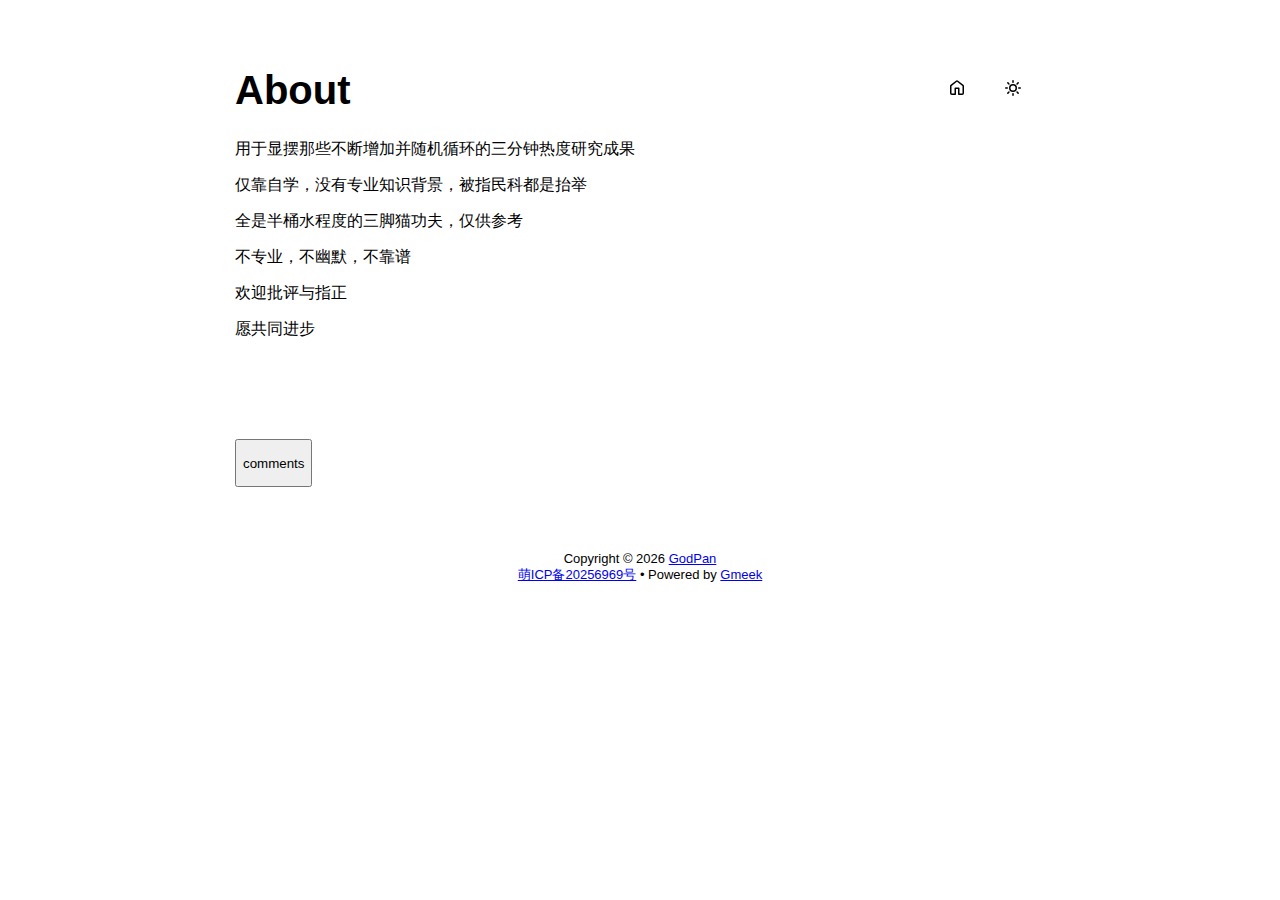
<file: docs/about.html>
<!DOCTYPE html>
<html data-color-mode="light" data-dark-theme="dark" data-light-theme="light" lang="en">
<head>
    <meta content="text/html; charset=utf-8" http-equiv="content-type" />
    <meta name="viewport" content="width=device-width,initial-scale=1.0">
    <meta http-equiv="X-UA-Compatible" content="IE=edge">
    <link href='https://mirrors.sustech.edu.cn/cdnjs/ajax/libs/Primer/21.0.7/primer.css' rel='stylesheet' />
    <script src='https://godpan.com/assets/Theme-GodPan.js'></script>
    <link rel="icon" href="https://godpan.com/favicon.svg"><script>
        let theme = localStorage.getItem("meek_theme") || "light";
        document.documentElement.setAttribute("data-color-mode", theme);
    </script>
<meta name="description" content="用于显摆那些不断增加并随机循环的三分钟热度研究成果

仅靠自学，没有专业知识背景，被指民科都是抬举

全是半桶水程度的三脚猫功夫，仅供参考

不专业，不幽默，不靠谱

欢迎批评与指正

愿共同进步.">
<meta property="og:title" content="About">
<meta property="og:description" content="用于显摆那些不断增加并随机循环的三分钟热度研究成果

仅靠自学，没有专业知识背景，被指民科都是抬举

全是半桶水程度的三脚猫功夫，仅供参考

不专业，不幽默，不靠谱

欢迎批评与指正

愿共同进步.">
<meta property="og:type" content="article">
<meta property="og:url" content="https://godpan.com/about.html">
<meta property="og:image" content="https://godpan.com/favicon.svg">
<title>About</title>



</head>
<style>
body{box-sizing: border-box;min-width: 200px;max-width: 900px;margin: 20px auto;padding: 45px;font-size: 16px;font-family: sans-serif;line-height: 1.25;}
#header{display:flex;padding-bottom:8px;border-bottom: 1px solid var(--borderColor-muted, var(--color-border-muted));margin-bottom: 16px;}
#footer {margin-top:64px; text-align: center;font-size: small;}

</style>

<style>
.postTitle{margin: auto 0;font-size:40px;font-weight:bold;}
.title-right{display:flex;margin:auto 0 0 auto;}
.title-right .circle{padding: 14px 16px;margin-right:8px;}
#postBody{border-bottom: 1px solid var(--color-border-default);padding-bottom:36px;}
#postBody hr{height:2px;}
#cmButton{height:48px;margin-top:48px;}
#comments{margin-top:64px;}
.g-emoji{font-size:24px;}
@media (max-width: 600px) {
    body {padding: 8px;}
    .postTitle{font-size:24px;}
}

</style>




<body>
    <div id="header">
<h1 class="postTitle">About</h1>
<div class="title-right">
    <a href="https://godpan.com" id="buttonHome" class="btn btn-invisible circle" title="home">
        <svg class="octicon" width="16" height="16">
            <path id="pathHome" fill-rule="evenodd"></path>
        </svg>
    </a>
    

    <a class="btn btn-invisible circle" onclick="modeSwitch();" title="switch theme">
        <svg class="octicon" width="16" height="16" >
            <path id="themeSwitch" fill-rule="evenodd"></path>
        </svg>
    </a>

</div>
</div>
    <div id="content">
<div class="markdown-body" id="postBody"><p>用于显摆那些不断增加并随机循环的三分钟热度研究成果</p>
<p>仅靠自学，没有专业知识背景，被指民科都是抬举</p>
<p>全是半桶水程度的三脚猫功夫，仅供参考</p>
<p>不专业，不幽默，不靠谱</p>
<p>欢迎批评与指正</p>
<p>愿共同进步</p></div>
<div style="font-size:small;margin-top:8px;float:right;"></div>

<button class="btn btn-block" type="button" onclick="openComments()" id="cmButton">comments</button>
<div class="comments" id="comments"></div>

</div>
    <div id="footer"><div id="footer1">Copyright © <span id="copyrightYear"></span> <a href="https://godpan.com">GodPan</a></div>
<div id="footer2"><span id="filingNum"><a href="https://beian.miit.gov.cn/" target="_blank"><a href='https://icp.gov.moe/?keyword=20256969' target='_blank'>萌ICP备20256969号</a></a> • </span>
    <span id="runday"></span><span>Powered by <a href="https://meekdai.com/Gmeek.html" target="_blank">Gmeek</a></span>
</div>

<script>
var now=new Date();
document.getElementById("copyrightYear").innerHTML=now.getFullYear();

if(""!=""){
    var startSite=new Date("");
    var diff=now.getTime()-startSite.getTime();
    var diffDay=Math.floor(diff/(1000*60*60*24));
    document.getElementById("runday").innerHTML="run "+diffDay+" days"+" • ";
}
</script></div>
</body>
<script>
var IconList={'sun': 'M8 10.5a2.5 2.5 0 100-5 2.5 2.5 0 000 5zM8 12a4 4 0 100-8 4 4 0 000 8zM8 0a.75.75 0 01.75.75v1.5a.75.75 0 01-1.5 0V.75A.75.75 0 018 0zm0 13a.75.75 0 01.75.75v1.5a.75.75 0 01-1.5 0v-1.5A.75.75 0 018 13zM2.343 2.343a.75.75 0 011.061 0l1.06 1.061a.75.75 0 01-1.06 1.06l-1.06-1.06a.75.75 0 010-1.06zm9.193 9.193a.75.75 0 011.06 0l1.061 1.06a.75.75 0 01-1.06 1.061l-1.061-1.06a.75.75 0 010-1.061zM16 8a.75.75 0 01-.75.75h-1.5a.75.75 0 010-1.5h1.5A.75.75 0 0116 8zM3 8a.75.75 0 01-.75.75H.75a.75.75 0 010-1.5h1.5A.75.75 0 013 8zm10.657-5.657a.75.75 0 010 1.061l-1.061 1.06a.75.75 0 11-1.06-1.06l1.06-1.06a.75.75 0 011.06 0zm-9.193 9.193a.75.75 0 010 1.06l-1.06 1.061a.75.75 0 11-1.061-1.06l1.06-1.061a.75.75 0 011.061 0z', 'moon': 'M9.598 1.591a.75.75 0 01.785-.175 7 7 0 11-8.967 8.967.75.75 0 01.961-.96 5.5 5.5 0 007.046-7.046.75.75 0 01.175-.786zm1.616 1.945a7 7 0 01-7.678 7.678 5.5 5.5 0 107.678-7.678z', 'sync': 'M1.705 8.005a.75.75 0 0 1 .834.656 5.5 5.5 0 0 0 9.592 2.97l-1.204-1.204a.25.25 0 0 1 .177-.427h3.646a.25.25 0 0 1 .25.25v3.646a.25.25 0 0 1-.427.177l-1.38-1.38A7.002 7.002 0 0 1 1.05 8.84a.75.75 0 0 1 .656-.834ZM8 2.5a5.487 5.487 0 0 0-4.131 1.869l1.204 1.204A.25.25 0 0 1 4.896 6H1.25A.25.25 0 0 1 1 5.75V2.104a.25.25 0 0 1 .427-.177l1.38 1.38A7.002 7.002 0 0 1 14.95 7.16a.75.75 0 0 1-1.49.178A5.5 5.5 0 0 0 8 2.5Z', 'home': 'M6.906.664a1.749 1.749 0 0 1 2.187 0l5.25 4.2c.415.332.657.835.657 1.367v7.019A1.75 1.75 0 0 1 13.25 15h-3.5a.75.75 0 0 1-.75-.75V9H7v5.25a.75.75 0 0 1-.75.75h-3.5A1.75 1.75 0 0 1 1 13.25V6.23c0-.531.242-1.034.657-1.366l5.25-4.2Zm1.25 1.171a.25.25 0 0 0-.312 0l-5.25 4.2a.25.25 0 0 0-.094.196v7.019c0 .138.112.25.25.25H5.5V8.25a.75.75 0 0 1 .75-.75h3.5a.75.75 0 0 1 .75.75v5.25h2.75a.25.25 0 0 0 .25-.25V6.23a.25.25 0 0 0-.094-.195Z', 'github': 'M8 0c4.42 0 8 3.58 8 8a8.013 8.013 0 0 1-5.45 7.59c-.4.08-.55-.17-.55-.38 0-.27.01-1.13.01-2.2 0-.75-.25-1.23-.54-1.48 1.78-.2 3.65-.88 3.65-3.95 0-.88-.31-1.59-.82-2.15.08-.2.36-1.02-.08-2.12 0 0-.67-.22-2.2.82-.64-.18-1.32-.27-2-.27-.68 0-1.36.09-2 .27-1.53-1.03-2.2-.82-2.2-.82-.44 1.1-.16 1.92-.08 2.12-.51.56-.82 1.28-.82 2.15 0 3.06 1.86 3.75 3.64 3.95-.23.2-.44.55-.51 1.07-.46.21-1.61.55-2.33-.66-.15-.24-.6-.83-1.23-.82-.67.01-.27.38.01.53.34.19.73.9.82 1.13.16.45.68 1.31 2.69.94 0 .67.01 1.3.01 1.49 0 .21-.15.45-.55.38A7.995 7.995 0 0 1 0 8c0-4.42 3.58-8 8-8Z'};
var utterancesLoad=0;

let themeSettings={
    "dark": ["dark","moon","#00f0ff","dark-blue"],
    "light": ["light","sun","#ff5000","github-light"],
    "auto": ["auto","sync","","preferred-color-scheme"]
};
function changeTheme(mode, icon, color, utheme){
    document.documentElement.setAttribute("data-color-mode",mode);
    document.getElementById("themeSwitch").setAttribute("d",value=IconList[icon]);
    document.getElementById("themeSwitch").parentNode.style.color=color;
    if(utterancesLoad==1){utterancesTheme(utheme);}
}
function modeSwitch(){
    let currentMode=document.documentElement.getAttribute('data-color-mode');
    let newMode = currentMode === "light" ? "dark" : currentMode === "dark" ? "auto" : "light";
    localStorage.setItem("meek_theme", newMode);
    if(themeSettings[newMode]){
        changeTheme(...themeSettings[newMode]);
    }
}
function utterancesTheme(theme){
    const message={type:'set-theme',theme: theme};
    const iframe=document.getElementsByClassName('utterances-frame')[0];
    iframe.contentWindow.postMessage(message,'https://utteranc.es');
}
if(themeSettings[theme]){changeTheme(...themeSettings[theme]);}
console.log("\n %c Gmeek last https://github.com/Meekdai/Gmeek \n","padding:5px 0;background:#02d81d;color:#fff");
</script>

<script>
document.getElementById("pathHome").setAttribute("d",IconList["home"]);




function openComments(){
    cm=document.getElementById("comments");
    cmButton=document.getElementById("cmButton");
    cmButton.innerHTML="loading";
    span=document.createElement("span");
    span.setAttribute("class","AnimatedEllipsis");
    cmButton.appendChild(span);

    script=document.createElement("script");
    script.setAttribute("src","https://utteranc.es/client.js");
    script.setAttribute("repo","planenalp/godpan.com");
    script.setAttribute("issue-term","title");
    
    if(localStorage.getItem("meek_theme")=="dark"){script.setAttribute("theme","dark-blue");}
    else if(localStorage.getItem("meek_theme")=="light") {script.setAttribute("theme","github-light");}
    else{script.setAttribute("theme","preferred-color-scheme");}
    
    script.setAttribute("crossorigin","anonymous");
    script.setAttribute("async","");
    cm.appendChild(script);

    int=self.setInterval("iFrameLoading()",200);
}

function iFrameLoading(){
    var utterances=document.getElementsByClassName('utterances');
    if(utterances.length==1){
        if(utterances[0].style.height!=""){
            utterancesLoad=1;
            int=window.clearInterval(int);
            document.getElementById("cmButton").style.display="none";
            console.log("utterances Load OK");
        }
    }
}



</script>
<script src='https://godpan.com/assets/fancybox.umd.js'></script><script src='https://godpan.com/assets/fancyboxLoad-GodPan.js'></script><script src='https://godpan.com/assets/AriticleTocTopBot.js'></script>

</html>
</file>
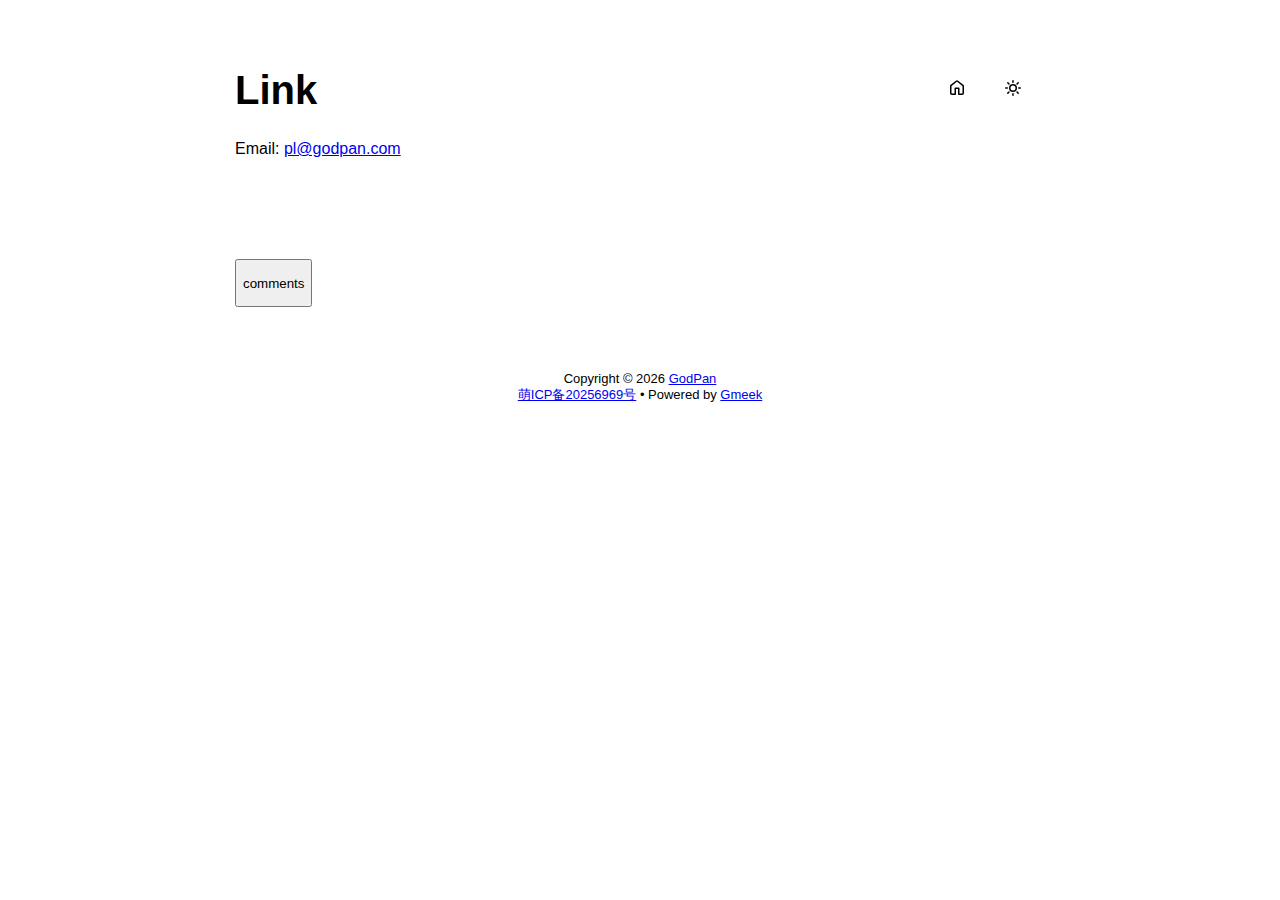
<file: docs/link.html>
<!DOCTYPE html>
<html data-color-mode="light" data-dark-theme="dark" data-light-theme="light" lang="en">
<head>
    <meta content="text/html; charset=utf-8" http-equiv="content-type" />
    <meta name="viewport" content="width=device-width,initial-scale=1.0">
    <meta http-equiv="X-UA-Compatible" content="IE=edge">
    <link href='https://mirrors.sustech.edu.cn/cdnjs/ajax/libs/Primer/21.0.7/primer.css' rel='stylesheet' />
    <script src='https://godpan.com/assets/Theme-GodPan.js'></script>
    <link rel="icon" href="https://godpan.com/favicon.svg"><script>
        let theme = localStorage.getItem("meek_theme") || "light";
        document.documentElement.setAttribute("data-color-mode", theme);
    </script>
<meta name="description" content="
Email: pl@godpan.">
<meta property="og:title" content="Link">
<meta property="og:description" content="
Email: pl@godpan.">
<meta property="og:type" content="article">
<meta property="og:url" content="https://godpan.com/link.html">
<meta property="og:image" content="https://godpan.com/favicon.svg">
<title>Link</title>



</head>
<style>
body{box-sizing: border-box;min-width: 200px;max-width: 900px;margin: 20px auto;padding: 45px;font-size: 16px;font-family: sans-serif;line-height: 1.25;}
#header{display:flex;padding-bottom:8px;border-bottom: 1px solid var(--borderColor-muted, var(--color-border-muted));margin-bottom: 16px;}
#footer {margin-top:64px; text-align: center;font-size: small;}

</style>

<style>
.postTitle{margin: auto 0;font-size:40px;font-weight:bold;}
.title-right{display:flex;margin:auto 0 0 auto;}
.title-right .circle{padding: 14px 16px;margin-right:8px;}
#postBody{border-bottom: 1px solid var(--color-border-default);padding-bottom:36px;}
#postBody hr{height:2px;}
#cmButton{height:48px;margin-top:48px;}
#comments{margin-top:64px;}
.g-emoji{font-size:24px;}
@media (max-width: 600px) {
    body {padding: 8px;}
    .postTitle{font-size:24px;}
}

</style>




<body>
    <div id="header">
<h1 class="postTitle">Link</h1>
<div class="title-right">
    <a href="https://godpan.com" id="buttonHome" class="btn btn-invisible circle" title="home">
        <svg class="octicon" width="16" height="16">
            <path id="pathHome" fill-rule="evenodd"></path>
        </svg>
    </a>
    

    <a class="btn btn-invisible circle" onclick="modeSwitch();" title="switch theme">
        <svg class="octicon" width="16" height="16" >
            <path id="themeSwitch" fill-rule="evenodd"></path>
        </svg>
    </a>

</div>
</div>
    <div id="content">
<div class="markdown-body" id="postBody"><p>Email: <a href="mailto:pl@godpan.com">pl@godpan.com</a></p></div>
<div style="font-size:small;margin-top:8px;float:right;"></div>

<button class="btn btn-block" type="button" onclick="openComments()" id="cmButton">comments</button>
<div class="comments" id="comments"></div>

</div>
    <div id="footer"><div id="footer1">Copyright © <span id="copyrightYear"></span> <a href="https://godpan.com">GodPan</a></div>
<div id="footer2"><span id="filingNum"><a href="https://beian.miit.gov.cn/" target="_blank"><a href='https://icp.gov.moe/?keyword=20256969' target='_blank'>萌ICP备20256969号</a></a> • </span>
    <span id="runday"></span><span>Powered by <a href="https://meekdai.com/Gmeek.html" target="_blank">Gmeek</a></span>
</div>

<script>
var now=new Date();
document.getElementById("copyrightYear").innerHTML=now.getFullYear();

if(""!=""){
    var startSite=new Date("");
    var diff=now.getTime()-startSite.getTime();
    var diffDay=Math.floor(diff/(1000*60*60*24));
    document.getElementById("runday").innerHTML="run "+diffDay+" days"+" • ";
}
</script></div>
</body>
<script>
var IconList={'sun': 'M8 10.5a2.5 2.5 0 100-5 2.5 2.5 0 000 5zM8 12a4 4 0 100-8 4 4 0 000 8zM8 0a.75.75 0 01.75.75v1.5a.75.75 0 01-1.5 0V.75A.75.75 0 018 0zm0 13a.75.75 0 01.75.75v1.5a.75.75 0 01-1.5 0v-1.5A.75.75 0 018 13zM2.343 2.343a.75.75 0 011.061 0l1.06 1.061a.75.75 0 01-1.06 1.06l-1.06-1.06a.75.75 0 010-1.06zm9.193 9.193a.75.75 0 011.06 0l1.061 1.06a.75.75 0 01-1.06 1.061l-1.061-1.06a.75.75 0 010-1.061zM16 8a.75.75 0 01-.75.75h-1.5a.75.75 0 010-1.5h1.5A.75.75 0 0116 8zM3 8a.75.75 0 01-.75.75H.75a.75.75 0 010-1.5h1.5A.75.75 0 013 8zm10.657-5.657a.75.75 0 010 1.061l-1.061 1.06a.75.75 0 11-1.06-1.06l1.06-1.06a.75.75 0 011.06 0zm-9.193 9.193a.75.75 0 010 1.06l-1.06 1.061a.75.75 0 11-1.061-1.06l1.06-1.061a.75.75 0 011.061 0z', 'moon': 'M9.598 1.591a.75.75 0 01.785-.175 7 7 0 11-8.967 8.967.75.75 0 01.961-.96 5.5 5.5 0 007.046-7.046.75.75 0 01.175-.786zm1.616 1.945a7 7 0 01-7.678 7.678 5.5 5.5 0 107.678-7.678z', 'sync': 'M1.705 8.005a.75.75 0 0 1 .834.656 5.5 5.5 0 0 0 9.592 2.97l-1.204-1.204a.25.25 0 0 1 .177-.427h3.646a.25.25 0 0 1 .25.25v3.646a.25.25 0 0 1-.427.177l-1.38-1.38A7.002 7.002 0 0 1 1.05 8.84a.75.75 0 0 1 .656-.834ZM8 2.5a5.487 5.487 0 0 0-4.131 1.869l1.204 1.204A.25.25 0 0 1 4.896 6H1.25A.25.25 0 0 1 1 5.75V2.104a.25.25 0 0 1 .427-.177l1.38 1.38A7.002 7.002 0 0 1 14.95 7.16a.75.75 0 0 1-1.49.178A5.5 5.5 0 0 0 8 2.5Z', 'home': 'M6.906.664a1.749 1.749 0 0 1 2.187 0l5.25 4.2c.415.332.657.835.657 1.367v7.019A1.75 1.75 0 0 1 13.25 15h-3.5a.75.75 0 0 1-.75-.75V9H7v5.25a.75.75 0 0 1-.75.75h-3.5A1.75 1.75 0 0 1 1 13.25V6.23c0-.531.242-1.034.657-1.366l5.25-4.2Zm1.25 1.171a.25.25 0 0 0-.312 0l-5.25 4.2a.25.25 0 0 0-.094.196v7.019c0 .138.112.25.25.25H5.5V8.25a.75.75 0 0 1 .75-.75h3.5a.75.75 0 0 1 .75.75v5.25h2.75a.25.25 0 0 0 .25-.25V6.23a.25.25 0 0 0-.094-.195Z', 'github': 'M8 0c4.42 0 8 3.58 8 8a8.013 8.013 0 0 1-5.45 7.59c-.4.08-.55-.17-.55-.38 0-.27.01-1.13.01-2.2 0-.75-.25-1.23-.54-1.48 1.78-.2 3.65-.88 3.65-3.95 0-.88-.31-1.59-.82-2.15.08-.2.36-1.02-.08-2.12 0 0-.67-.22-2.2.82-.64-.18-1.32-.27-2-.27-.68 0-1.36.09-2 .27-1.53-1.03-2.2-.82-2.2-.82-.44 1.1-.16 1.92-.08 2.12-.51.56-.82 1.28-.82 2.15 0 3.06 1.86 3.75 3.64 3.95-.23.2-.44.55-.51 1.07-.46.21-1.61.55-2.33-.66-.15-.24-.6-.83-1.23-.82-.67.01-.27.38.01.53.34.19.73.9.82 1.13.16.45.68 1.31 2.69.94 0 .67.01 1.3.01 1.49 0 .21-.15.45-.55.38A7.995 7.995 0 0 1 0 8c0-4.42 3.58-8 8-8Z'};
var utterancesLoad=0;

let themeSettings={
    "dark": ["dark","moon","#00f0ff","dark-blue"],
    "light": ["light","sun","#ff5000","github-light"],
    "auto": ["auto","sync","","preferred-color-scheme"]
};
function changeTheme(mode, icon, color, utheme){
    document.documentElement.setAttribute("data-color-mode",mode);
    document.getElementById("themeSwitch").setAttribute("d",value=IconList[icon]);
    document.getElementById("themeSwitch").parentNode.style.color=color;
    if(utterancesLoad==1){utterancesTheme(utheme);}
}
function modeSwitch(){
    let currentMode=document.documentElement.getAttribute('data-color-mode');
    let newMode = currentMode === "light" ? "dark" : currentMode === "dark" ? "auto" : "light";
    localStorage.setItem("meek_theme", newMode);
    if(themeSettings[newMode]){
        changeTheme(...themeSettings[newMode]);
    }
}
function utterancesTheme(theme){
    const message={type:'set-theme',theme: theme};
    const iframe=document.getElementsByClassName('utterances-frame')[0];
    iframe.contentWindow.postMessage(message,'https://utteranc.es');
}
if(themeSettings[theme]){changeTheme(...themeSettings[theme]);}
console.log("\n %c Gmeek last https://github.com/Meekdai/Gmeek \n","padding:5px 0;background:#02d81d;color:#fff");
</script>

<script>
document.getElementById("pathHome").setAttribute("d",IconList["home"]);




function openComments(){
    cm=document.getElementById("comments");
    cmButton=document.getElementById("cmButton");
    cmButton.innerHTML="loading";
    span=document.createElement("span");
    span.setAttribute("class","AnimatedEllipsis");
    cmButton.appendChild(span);

    script=document.createElement("script");
    script.setAttribute("src","https://utteranc.es/client.js");
    script.setAttribute("repo","planenalp/godpan.com");
    script.setAttribute("issue-term","title");
    
    if(localStorage.getItem("meek_theme")=="dark"){script.setAttribute("theme","dark-blue");}
    else if(localStorage.getItem("meek_theme")=="light") {script.setAttribute("theme","github-light");}
    else{script.setAttribute("theme","preferred-color-scheme");}
    
    script.setAttribute("crossorigin","anonymous");
    script.setAttribute("async","");
    cm.appendChild(script);

    int=self.setInterval("iFrameLoading()",200);
}

function iFrameLoading(){
    var utterances=document.getElementsByClassName('utterances');
    if(utterances.length==1){
        if(utterances[0].style.height!=""){
            utterancesLoad=1;
            int=window.clearInterval(int);
            document.getElementById("cmButton").style.display="none";
            console.log("utterances Load OK");
        }
    }
}



</script>
<script src='https://godpan.com/assets/fancybox.umd.js'></script><script src='https://godpan.com/assets/fancyboxLoad-GodPan.js'></script><script src='https://godpan.com/assets/AriticleTocTopBot.js'></script>

</html>
</file>
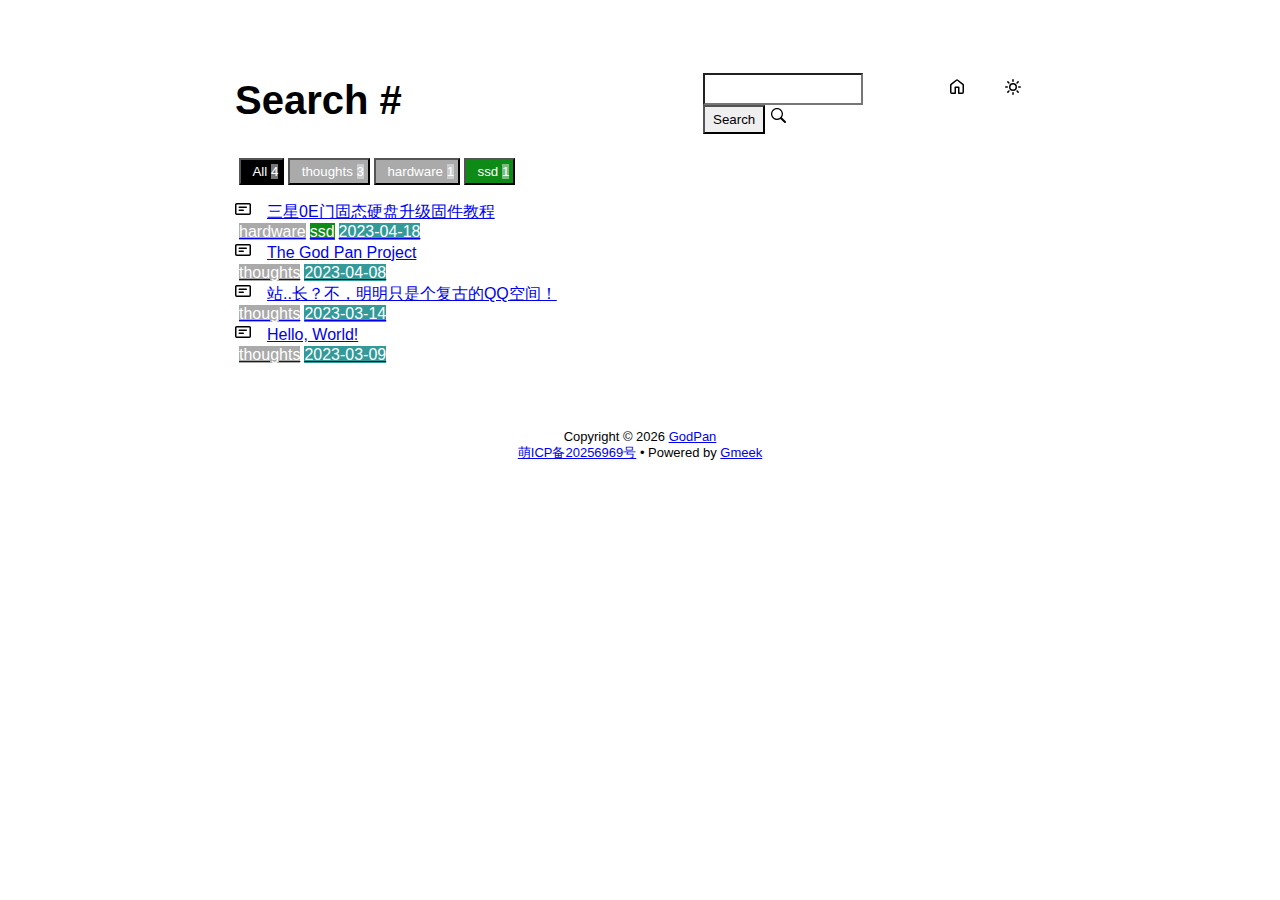
<file: docs/tag.html>
<!DOCTYPE html>
<html data-color-mode="light" data-dark-theme="dark" data-light-theme="light" lang="en">
<head>
    <meta content="text/html; charset=utf-8" http-equiv="content-type" />
    <meta name="viewport" content="width=device-width,initial-scale=1.0">
    <meta http-equiv="X-UA-Compatible" content="IE=edge">
    <link href='https://mirrors.sustech.edu.cn/cdnjs/ajax/libs/Primer/21.0.7/primer.css' rel='stylesheet' />
    <script src='https://godpan.com/assets/Theme-GodPan.js'></script>
    <link rel="icon" href="https://godpan.com/favicon.svg"><script>
        let theme = localStorage.getItem("meek_theme") || "light";
        document.documentElement.setAttribute("data-color-mode", theme);
    </script>
<meta name="description" content="GodPan search page">
<title>GodPan - Tag</title>

</head>
<style>
body{box-sizing: border-box;min-width: 200px;max-width: 900px;margin: 20px auto;padding: 45px;font-size: 16px;font-family: sans-serif;line-height: 1.25;}
#header{display:flex;padding-bottom:8px;border-bottom: 1px solid var(--borderColor-muted, var(--color-border-muted));margin-bottom: 16px;}
#footer {margin-top:64px; text-align: center;font-size: small;}

</style>

<style>
.tagTitle{margin:auto 0;font-size:40px;font-weight:bold;overflow:hidden;white-space:nowrap;text-overflow:ellipsis;}
.title-right{display:flex;margin:auto 0 0 auto;}
.title-right .circle{padding: 14px 16px;margin-right:8px;}

.subnav-search{width:222px;margin-top:8px;margin-right:8px;}
.subnav-search-input{width:160px;border-top-right-radius:0px;border-bottom-right-radius:0px;}
.subnav-search button{padding:5px 8px;border-top-left-radius:0px;border-bottom-left-radius:0px;}

.SideNav-icon{margin-right:16px}
.Label{color: #fff;margin-left:4px;}
#taglabel .Label {margin-bottom:8px;}
.Counter{color:#fff;background-color:rgba(234, 238, 242, 0.5)}

.genTime{float: right;}
.d-flex{min-width:0;}
.listTitle{overflow:hidden;white-space:nowrap;text-overflow: ellipsis;max-width: 100%;}
.listLabels{white-space:nowrap;}

@media (max-width: 600px) {
    body { padding: 8px;}
    .tagTitle{display:none;}
    .LabelTime{display:none;}
}
</style>


<body>
    <div id="header">
<span class="tagTitle"><span>Loading</span><span class="AnimatedEllipsis"></span></span>
<div class="title-right">
    <div class="subnav-search">
        <input type="search" class="form-control subnav-search-input float-left" aria-label="Search site" value="" style="height:32px;">
        <button class="btn float-left" type="submit" onclick="javascript:searchShow()">Search</button>
        <svg class="subnav-search-icon octicon octicon-search" width="16" height="16" viewBox="0 0 16 16" aria-hidden="true">
            <path id="searchSVG" fill-rule="evenodd"></path>
        </svg>
    </div>
    <a href="https://godpan.com" id="buttonHome" class="btn btn-invisible circle" title="home">
        <svg class="octicon" width="16" height="16">
            <path id="pathHome" fill-rule="evenodd"></path>
        </svg>
    </a>
    <a class="btn btn-invisible circle" onclick="modeSwitch()" title="switch theme">
        <svg class="octicon" width="16" height="16" >
            <path id="themeSwitch" fill-rule="evenodd"></path>
        </svg>
    </a>
</div>
</div>
    <div id="content">
<div id="taglabel" style="margin-bottom:8px;"></div>
<nav class="SideNav"></nav>
<div class="notFind" style="display:none;font-size:24px;margin:8px;">Not Find</div>
</div>
    <div id="footer"><div id="footer1">Copyright © <span id="copyrightYear"></span> <a href="https://godpan.com">GodPan</a></div>
<div id="footer2"><span id="filingNum"><a href="https://beian.miit.gov.cn/" target="_blank"><a href='https://icp.gov.moe/?keyword=20256969' target='_blank'>萌ICP备20256969号</a></a> • </span>
    <span id="runday"></span><span>Powered by <a href="https://meekdai.com/Gmeek.html" target="_blank">Gmeek</a></span>
</div>

<script>
var now=new Date();
document.getElementById("copyrightYear").innerHTML=now.getFullYear();

if(""!=""){
    var startSite=new Date("");
    var diff=now.getTime()-startSite.getTime();
    var diffDay=Math.floor(diff/(1000*60*60*24));
    document.getElementById("runday").innerHTML="run "+diffDay+" days"+" • ";
}
</script></div>
</body>
<script>
var IconList={'sun': 'M8 10.5a2.5 2.5 0 100-5 2.5 2.5 0 000 5zM8 12a4 4 0 100-8 4 4 0 000 8zM8 0a.75.75 0 01.75.75v1.5a.75.75 0 01-1.5 0V.75A.75.75 0 018 0zm0 13a.75.75 0 01.75.75v1.5a.75.75 0 01-1.5 0v-1.5A.75.75 0 018 13zM2.343 2.343a.75.75 0 011.061 0l1.06 1.061a.75.75 0 01-1.06 1.06l-1.06-1.06a.75.75 0 010-1.06zm9.193 9.193a.75.75 0 011.06 0l1.061 1.06a.75.75 0 01-1.06 1.061l-1.061-1.06a.75.75 0 010-1.061zM16 8a.75.75 0 01-.75.75h-1.5a.75.75 0 010-1.5h1.5A.75.75 0 0116 8zM3 8a.75.75 0 01-.75.75H.75a.75.75 0 010-1.5h1.5A.75.75 0 013 8zm10.657-5.657a.75.75 0 010 1.061l-1.061 1.06a.75.75 0 11-1.06-1.06l1.06-1.06a.75.75 0 011.06 0zm-9.193 9.193a.75.75 0 010 1.06l-1.06 1.061a.75.75 0 11-1.061-1.06l1.06-1.061a.75.75 0 011.061 0z', 'moon': 'M9.598 1.591a.75.75 0 01.785-.175 7 7 0 11-8.967 8.967.75.75 0 01.961-.96 5.5 5.5 0 007.046-7.046.75.75 0 01.175-.786zm1.616 1.945a7 7 0 01-7.678 7.678 5.5 5.5 0 107.678-7.678z', 'sync': 'M1.705 8.005a.75.75 0 0 1 .834.656 5.5 5.5 0 0 0 9.592 2.97l-1.204-1.204a.25.25 0 0 1 .177-.427h3.646a.25.25 0 0 1 .25.25v3.646a.25.25 0 0 1-.427.177l-1.38-1.38A7.002 7.002 0 0 1 1.05 8.84a.75.75 0 0 1 .656-.834ZM8 2.5a5.487 5.487 0 0 0-4.131 1.869l1.204 1.204A.25.25 0 0 1 4.896 6H1.25A.25.25 0 0 1 1 5.75V2.104a.25.25 0 0 1 .427-.177l1.38 1.38A7.002 7.002 0 0 1 14.95 7.16a.75.75 0 0 1-1.49.178A5.5 5.5 0 0 0 8 2.5Z', 'home': 'M6.906.664a1.749 1.749 0 0 1 2.187 0l5.25 4.2c.415.332.657.835.657 1.367v7.019A1.75 1.75 0 0 1 13.25 15h-3.5a.75.75 0 0 1-.75-.75V9H7v5.25a.75.75 0 0 1-.75.75h-3.5A1.75 1.75 0 0 1 1 13.25V6.23c0-.531.242-1.034.657-1.366l5.25-4.2Zm1.25 1.171a.25.25 0 0 0-.312 0l-5.25 4.2a.25.25 0 0 0-.094.196v7.019c0 .138.112.25.25.25H5.5V8.25a.75.75 0 0 1 .75-.75h3.5a.75.75 0 0 1 .75.75v5.25h2.75a.25.25 0 0 0 .25-.25V6.23a.25.25 0 0 0-.094-.195Z', 'search': 'M15.7 13.3l-3.81-3.83A5.93 5.93 0 0 0 13 6c0-3.31-2.69-6-6-6S1 2.69 1 6s2.69 6 6 6c1.3 0 2.48-.41 3.47-1.11l3.83 3.81c.19.2.45.3.7.3.25 0 .52-.09.7-.3a.996.996 0 0 0 0-1.41v.01zM7 10.7c-2.59 0-4.7-2.11-4.7-4.7 0-2.59 2.11-4.7 4.7-4.7 2.59 0 4.7 2.11 4.7 4.7 0 2.59-2.11 4.7-4.7 4.7z', 'post': 'M0 3.75C0 2.784.784 2 1.75 2h12.5c.966 0 1.75.784 1.75 1.75v8.5A1.75 1.75 0 0 1 14.25 14H1.75A1.75 1.75 0 0 1 0 12.25Zm1.75-.25a.25.25 0 0 0-.25.25v8.5c0 .138.112.25.25.25h12.5a.25.25 0 0 0 .25-.25v-8.5a.25.25 0 0 0-.25-.25ZM3.5 6.25a.75.75 0 0 1 .75-.75h7a.75.75 0 0 1 0 1.5h-7a.75.75 0 0 1-.75-.75Zm.75 2.25h4a.75.75 0 0 1 0 1.5h-4a.75.75 0 0 1 0-1.5Z'};
var utterancesLoad=0;

let themeSettings={
    "dark": ["dark","moon","#00f0ff","dark-blue"],
    "light": ["light","sun","#ff5000","github-light"],
    "auto": ["auto","sync","","preferred-color-scheme"]
};
function changeTheme(mode, icon, color, utheme){
    document.documentElement.setAttribute("data-color-mode",mode);
    document.getElementById("themeSwitch").setAttribute("d",value=IconList[icon]);
    document.getElementById("themeSwitch").parentNode.style.color=color;
    if(utterancesLoad==1){utterancesTheme(utheme);}
}
function modeSwitch(){
    let currentMode=document.documentElement.getAttribute('data-color-mode');
    let newMode = currentMode === "light" ? "dark" : currentMode === "dark" ? "auto" : "light";
    localStorage.setItem("meek_theme", newMode);
    if(themeSettings[newMode]){
        changeTheme(...themeSettings[newMode]);
    }
}
function utterancesTheme(theme){
    const message={type:'set-theme',theme: theme};
    const iframe=document.getElementsByClassName('utterances-frame')[0];
    iframe.contentWindow.postMessage(message,'https://utteranc.es');
}
if(themeSettings[theme]){changeTheme(...themeSettings[theme]);}
console.log("\n %c Gmeek last https://github.com/Meekdai/Gmeek \n","padding:5px 0;background:#02d81d;color:#fff");
</script>

<script>
document.getElementById("pathHome").setAttribute("d",IconList["home"]);
document.getElementById("searchSVG").setAttribute("d",IconList["search"]);

tagList=[];
labelsCount={};
jsonData='';
let requestJson="postList.json"
let request=new XMLHttpRequest();
request.open("GET",requestJson);
request.responseType='text';
request.send();
request.onload=function(){
    jsonData=JSON.parse(request.response);
    console.log(jsonData);
    showList(labelsCount);
    setClassDisplay(decodeURI(window.location.hash.slice(1)));
}

function showList(labelsCount){
    let SideNav=document.getElementsByClassName("SideNav")[0];
    SideNav.classList.add("border");
    let taglabel=document.getElementById("taglabel");

    jsonData['labelColorDict']["All"]="#000";
    labelsCount["All"]=0;
    for (let key in jsonData) {
        if (key !== 'labelColorDict' && Array.isArray(jsonData[key]['labels'])) {
            labelsCount["All"]++;
            for (let label of jsonData[key]['labels']) {
                labelsCount[label] = (labelsCount[label] || 0) + 1;
            }
        }
    }

    let sortedLabelsList = Object.keys(labelsCount).sort((a, b) => labelsCount[b] - labelsCount[a]);
    for (let label of sortedLabelsList) {
        tagList.push(label);
        let showLabels = document.createElement("button");
        showLabels.setAttribute("class", "Label");
        showLabels.setAttribute("style", "background-color:" + jsonData['labelColorDict'][label]+";padding:4px;");
        showLabels.innerHTML="&nbsp;&nbsp;"+label+" ";
        showLabels.setAttribute("onclick", "javascript:updateShowTag('" + label + "');");

        let LabelNum=document.createElement("span");
        LabelNum.setAttribute("class","Counter");
        LabelNum.innerHTML=labelsCount[label];
        showLabels.appendChild(LabelNum);
        taglabel.appendChild(showLabels);
    }

    for(i in jsonData){
        if(i!='labelColorDict'){
            let div=document.createElement("div");
            div.setAttribute("class","lists "+jsonData[i]['labels'].join(" "));
            let item=document.createElement("a");
            item.setAttribute("class","SideNav-item d-flex flex-items-center flex-justify-between");
            item.setAttribute("href",jsonData[i]['postUrl']);

            let center=document.createElement("div");
            center.setAttribute("class","d-flex flex-items-center");

            svg=document.createElementNS('http://www.w3.org/2000/svg','svg');
            path=document.createElementNS("http://www.w3.org/2000/svg","path"); 
            span=document.createElement("span");
            svg.setAttributeNS(null,"class","SideNav-icon octicon");
            svg.setAttributeNS(null,"style","width:16px;height:16px");
            path.setAttributeNS(null, "d", IconList["post"]);
            svg.appendChild(path);

            let title=document.createElement("span");
            title.setAttribute("class","listTitle");
            title.innerHTML=jsonData[i]['postTitle'];
            center.appendChild(svg);
            center.appendChild(title);

            let listLabels=document.createElement("div");
            listLabels.setAttribute("class","listLabels");
            
            for(label of jsonData[i]['labels']){
                let LabelName=document.createElement("span");
                LabelName.setAttribute("class","Label LabelName");
                LabelName.setAttribute("style","background-color:"+jsonData['labelColorDict'][label]);
                LabelName.innerHTML=label;
                listLabels.appendChild(LabelName);
            }
            let LabelTime=document.createElement("span");
            LabelTime.setAttribute("class","Label LabelTime");
            LabelTime.setAttribute("style","background-color:"+jsonData[i]['dateLabelColor']);
            LabelTime.innerHTML=jsonData[i]['createdDate'];
            listLabels.appendChild(LabelTime);

            item.appendChild(center);
            item.appendChild(listLabels);
            div.appendChild(item);
            SideNav.appendChild(div);
        }
    }
}

function updateShowTag(label){
    if(window.location.hash.slice(1)!=encodeURI(label)){
        window.location.hash="#"+(label);
        setClassDisplay(label);
    }
}

function setClassDisplay(label){
    let lists = document.getElementsByClassName("lists");
    let tagTitle = document.getElementsByClassName("tagTitle")[0];
    tagTitle.innerHTML="Tag #"+label;
    document.title=label+" - GodPan";
    document.getElementsByClassName("subnav-search-input")[0].value='';
    if(label=="All"){
        for(let i = 0; i < lists.length; i++){lists[i].style.display='block';}
        document.getElementsByClassName("notFind")[0].style.display='none';
    }
    else if(tagList.indexOf(label)!=-1){
        for(let i = 0; i < lists.length; i++){
            lists[i].style.display='none';
        }

        let labels = document.getElementsByClassName(label);
        for(let i = 0; i < labels.length; i++){
            labels[i].style.display='block';
        }
        document.getElementsByClassName("notFind")[0].style.display='none';
    }
    else{
        document.getElementsByClassName("subnav-search-input")[0].value=label;
        searchShow();
    }
}

function searchShow(){
    let lists = document.getElementsByClassName("lists");
    let tagTitle = document.getElementsByClassName("tagTitle")[0];
    let searchInput = document.getElementsByClassName("subnav-search-input")[0].value;
    tagTitle.innerHTML="Search #"+searchInput;
    if(searchInput==''){document.title="Search - GodPan";}
    else{document.title=searchInput+" - GodPan";}
    let a=0;
    window.location.hash="#"+(searchInput);
    for(let i = 0; i < lists.length; i++){
        if(lists[i].childNodes[0].childNodes[0].childNodes[1].innerHTML.toUpperCase().indexOf(searchInput.toUpperCase())==-1){lists[i].style.display='none';}
        else{lists[i].style.display='block';a=a+1;}
    }
    if(a==0){
        let notFind=document.getElementsByClassName("notFind")[0];
        notFind.style.display='block';
        notFind.innerHTML='Not Find "'+searchInput+'"';
    }
    else{document.getElementsByClassName("notFind")[0].style.display='none';}
}

</script>

</html>
</file>
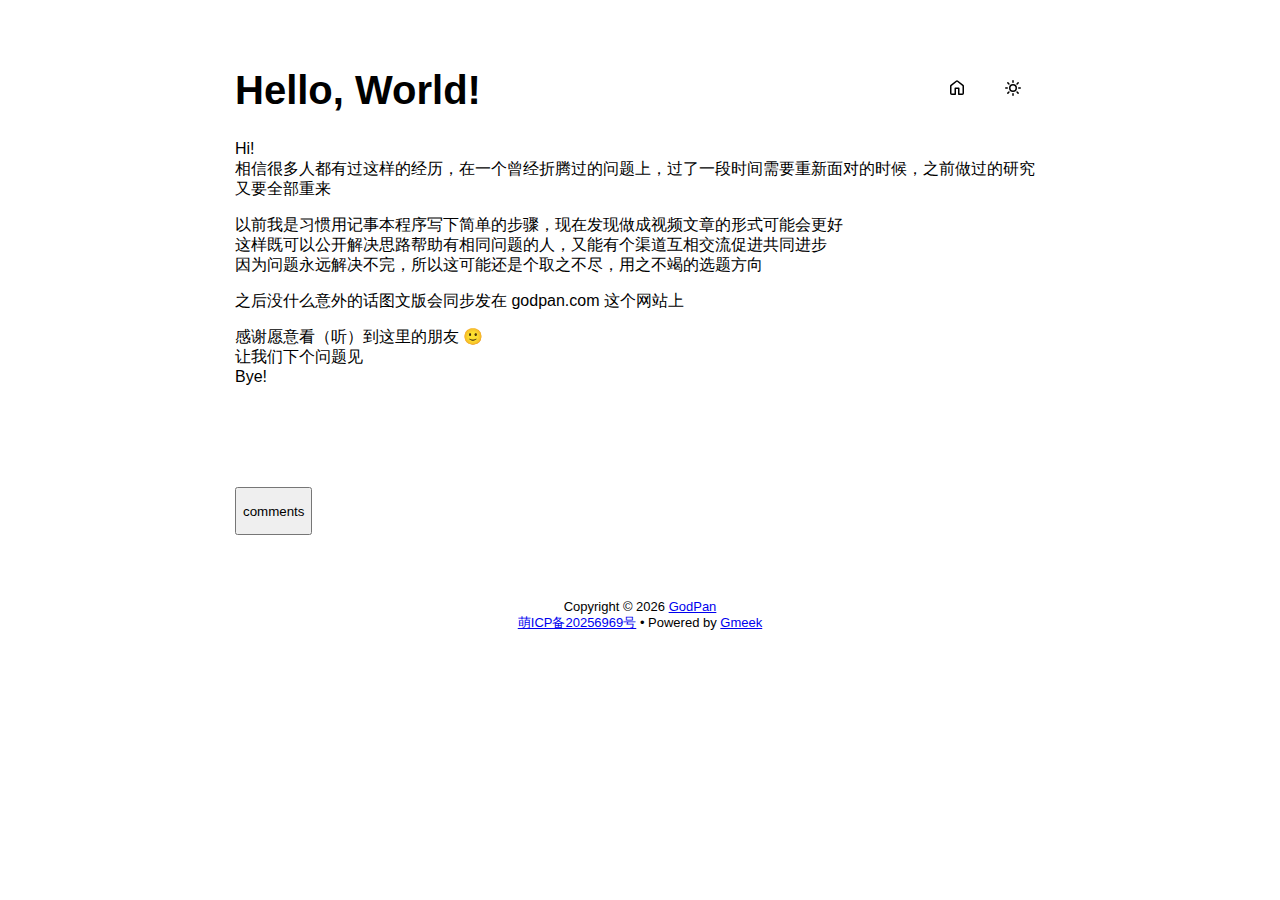
<file: docs/post/3.html>
<!DOCTYPE html>
<html data-color-mode="light" data-dark-theme="dark" data-light-theme="light" lang="en">
<head>
    <meta content="text/html; charset=utf-8" http-equiv="content-type" />
    <meta name="viewport" content="width=device-width,initial-scale=1.0">
    <meta http-equiv="X-UA-Compatible" content="IE=edge">
    <link href='https://mirrors.sustech.edu.cn/cdnjs/ajax/libs/Primer/21.0.7/primer.css' rel='stylesheet' />
    <script src='https://godpan.com/assets/Theme-GodPan.js'></script>
    <link rel="icon" href="https://godpan.com/favicon.svg"><script>
        let theme = localStorage.getItem("meek_theme") || "light";
        document.documentElement.setAttribute("data-color-mode", theme);
    </script>
<meta name="description" content="<!-- ##{'timestamp':1678353120}## -->

Hi!
相信很多人都有过这样的经历，在一个曾经折腾过的问题上，过了一段时间需要重新面对的时候，之前做过的研究又要全部重来

以前我是习惯用记事本程序写下简单的步骤，现在发现做成视频文章的形式可能会更好
这样既可以公开解决思路帮助有相同问题的人，又能有个渠道互相交流促进共同进步
因为问题永远解决不完，所以这可能还是个取之不尽，用之不竭的选题方向

之后没什么意外的话图文版会同步发在 godpan.">
<meta property="og:title" content="Hello, World!">
<meta property="og:description" content="<!-- ##{'timestamp':1678353120}## -->

Hi!
相信很多人都有过这样的经历，在一个曾经折腾过的问题上，过了一段时间需要重新面对的时候，之前做过的研究又要全部重来

以前我是习惯用记事本程序写下简单的步骤，现在发现做成视频文章的形式可能会更好
这样既可以公开解决思路帮助有相同问题的人，又能有个渠道互相交流促进共同进步
因为问题永远解决不完，所以这可能还是个取之不尽，用之不竭的选题方向

之后没什么意外的话图文版会同步发在 godpan.">
<meta property="og:type" content="article">
<meta property="og:url" content="https://godpan.com/post/3.html">
<meta property="og:image" content="https://godpan.com/favicon.svg">
<title>Hello, World!</title>



</head>
<style>
body{box-sizing: border-box;min-width: 200px;max-width: 900px;margin: 20px auto;padding: 45px;font-size: 16px;font-family: sans-serif;line-height: 1.25;}
#header{display:flex;padding-bottom:8px;border-bottom: 1px solid var(--borderColor-muted, var(--color-border-muted));margin-bottom: 16px;}
#footer {margin-top:64px; text-align: center;font-size: small;}

</style>

<style>
.postTitle{margin: auto 0;font-size:40px;font-weight:bold;}
.title-right{display:flex;margin:auto 0 0 auto;}
.title-right .circle{padding: 14px 16px;margin-right:8px;}
#postBody{border-bottom: 1px solid var(--color-border-default);padding-bottom:36px;}
#postBody hr{height:2px;}
#cmButton{height:48px;margin-top:48px;}
#comments{margin-top:64px;}
.g-emoji{font-size:24px;}
@media (max-width: 600px) {
    body {padding: 8px;}
    .postTitle{font-size:24px;}
}

</style>




<body>
    <div id="header">
<h1 class="postTitle">Hello, World!</h1>
<div class="title-right">
    <a href="https://godpan.com" id="buttonHome" class="btn btn-invisible circle" title="home">
        <svg class="octicon" width="16" height="16">
            <path id="pathHome" fill-rule="evenodd"></path>
        </svg>
    </a>
    

    <a class="btn btn-invisible circle" onclick="modeSwitch();" title="switch theme">
        <svg class="octicon" width="16" height="16" >
            <path id="themeSwitch" fill-rule="evenodd"></path>
        </svg>
    </a>

</div>
</div>
    <div id="content">
<div class="markdown-body" id="postBody">
<p>Hi!<br>
相信很多人都有过这样的经历，在一个曾经折腾过的问题上，过了一段时间需要重新面对的时候，之前做过的研究又要全部重来</p>
<p>以前我是习惯用记事本程序写下简单的步骤，现在发现做成视频文章的形式可能会更好<br>
这样既可以公开解决思路帮助有相同问题的人，又能有个渠道互相交流促进共同进步<br>
因为问题永远解决不完，所以这可能还是个取之不尽，用之不竭的选题方向</p>
<p>之后没什么意外的话图文版会同步发在 godpan.com 这个网站上</p>
<p>感谢愿意看（听）到这里的朋友 🙂<br>
让我们下个问题见<br>
Bye!</p></div>
<div style="font-size:small;margin-top:8px;float:right;"></div>

<button class="btn btn-block" type="button" onclick="openComments()" id="cmButton">comments</button>
<div class="comments" id="comments"></div>

</div>
    <div id="footer"><div id="footer1">Copyright © <span id="copyrightYear"></span> <a href="https://godpan.com">GodPan</a></div>
<div id="footer2"><span id="filingNum"><a href="https://beian.miit.gov.cn/" target="_blank"><a href='https://icp.gov.moe/?keyword=20256969' target='_blank'>萌ICP备20256969号</a></a> • </span>
    <span id="runday"></span><span>Powered by <a href="https://meekdai.com/Gmeek.html" target="_blank">Gmeek</a></span>
</div>

<script>
var now=new Date();
document.getElementById("copyrightYear").innerHTML=now.getFullYear();

if(""!=""){
    var startSite=new Date("");
    var diff=now.getTime()-startSite.getTime();
    var diffDay=Math.floor(diff/(1000*60*60*24));
    document.getElementById("runday").innerHTML="run "+diffDay+" days"+" • ";
}
</script></div>
</body>
<script>
var IconList={'sun': 'M8 10.5a2.5 2.5 0 100-5 2.5 2.5 0 000 5zM8 12a4 4 0 100-8 4 4 0 000 8zM8 0a.75.75 0 01.75.75v1.5a.75.75 0 01-1.5 0V.75A.75.75 0 018 0zm0 13a.75.75 0 01.75.75v1.5a.75.75 0 01-1.5 0v-1.5A.75.75 0 018 13zM2.343 2.343a.75.75 0 011.061 0l1.06 1.061a.75.75 0 01-1.06 1.06l-1.06-1.06a.75.75 0 010-1.06zm9.193 9.193a.75.75 0 011.06 0l1.061 1.06a.75.75 0 01-1.06 1.061l-1.061-1.06a.75.75 0 010-1.061zM16 8a.75.75 0 01-.75.75h-1.5a.75.75 0 010-1.5h1.5A.75.75 0 0116 8zM3 8a.75.75 0 01-.75.75H.75a.75.75 0 010-1.5h1.5A.75.75 0 013 8zm10.657-5.657a.75.75 0 010 1.061l-1.061 1.06a.75.75 0 11-1.06-1.06l1.06-1.06a.75.75 0 011.06 0zm-9.193 9.193a.75.75 0 010 1.06l-1.06 1.061a.75.75 0 11-1.061-1.06l1.06-1.061a.75.75 0 011.061 0z', 'moon': 'M9.598 1.591a.75.75 0 01.785-.175 7 7 0 11-8.967 8.967.75.75 0 01.961-.96 5.5 5.5 0 007.046-7.046.75.75 0 01.175-.786zm1.616 1.945a7 7 0 01-7.678 7.678 5.5 5.5 0 107.678-7.678z', 'sync': 'M1.705 8.005a.75.75 0 0 1 .834.656 5.5 5.5 0 0 0 9.592 2.97l-1.204-1.204a.25.25 0 0 1 .177-.427h3.646a.25.25 0 0 1 .25.25v3.646a.25.25 0 0 1-.427.177l-1.38-1.38A7.002 7.002 0 0 1 1.05 8.84a.75.75 0 0 1 .656-.834ZM8 2.5a5.487 5.487 0 0 0-4.131 1.869l1.204 1.204A.25.25 0 0 1 4.896 6H1.25A.25.25 0 0 1 1 5.75V2.104a.25.25 0 0 1 .427-.177l1.38 1.38A7.002 7.002 0 0 1 14.95 7.16a.75.75 0 0 1-1.49.178A5.5 5.5 0 0 0 8 2.5Z', 'home': 'M6.906.664a1.749 1.749 0 0 1 2.187 0l5.25 4.2c.415.332.657.835.657 1.367v7.019A1.75 1.75 0 0 1 13.25 15h-3.5a.75.75 0 0 1-.75-.75V9H7v5.25a.75.75 0 0 1-.75.75h-3.5A1.75 1.75 0 0 1 1 13.25V6.23c0-.531.242-1.034.657-1.366l5.25-4.2Zm1.25 1.171a.25.25 0 0 0-.312 0l-5.25 4.2a.25.25 0 0 0-.094.196v7.019c0 .138.112.25.25.25H5.5V8.25a.75.75 0 0 1 .75-.75h3.5a.75.75 0 0 1 .75.75v5.25h2.75a.25.25 0 0 0 .25-.25V6.23a.25.25 0 0 0-.094-.195Z', 'github': 'M8 0c4.42 0 8 3.58 8 8a8.013 8.013 0 0 1-5.45 7.59c-.4.08-.55-.17-.55-.38 0-.27.01-1.13.01-2.2 0-.75-.25-1.23-.54-1.48 1.78-.2 3.65-.88 3.65-3.95 0-.88-.31-1.59-.82-2.15.08-.2.36-1.02-.08-2.12 0 0-.67-.22-2.2.82-.64-.18-1.32-.27-2-.27-.68 0-1.36.09-2 .27-1.53-1.03-2.2-.82-2.2-.82-.44 1.1-.16 1.92-.08 2.12-.51.56-.82 1.28-.82 2.15 0 3.06 1.86 3.75 3.64 3.95-.23.2-.44.55-.51 1.07-.46.21-1.61.55-2.33-.66-.15-.24-.6-.83-1.23-.82-.67.01-.27.38.01.53.34.19.73.9.82 1.13.16.45.68 1.31 2.69.94 0 .67.01 1.3.01 1.49 0 .21-.15.45-.55.38A7.995 7.995 0 0 1 0 8c0-4.42 3.58-8 8-8Z'};
var utterancesLoad=0;

let themeSettings={
    "dark": ["dark","moon","#00f0ff","dark-blue"],
    "light": ["light","sun","#ff5000","github-light"],
    "auto": ["auto","sync","","preferred-color-scheme"]
};
function changeTheme(mode, icon, color, utheme){
    document.documentElement.setAttribute("data-color-mode",mode);
    document.getElementById("themeSwitch").setAttribute("d",value=IconList[icon]);
    document.getElementById("themeSwitch").parentNode.style.color=color;
    if(utterancesLoad==1){utterancesTheme(utheme);}
}
function modeSwitch(){
    let currentMode=document.documentElement.getAttribute('data-color-mode');
    let newMode = currentMode === "light" ? "dark" : currentMode === "dark" ? "auto" : "light";
    localStorage.setItem("meek_theme", newMode);
    if(themeSettings[newMode]){
        changeTheme(...themeSettings[newMode]);
    }
}
function utterancesTheme(theme){
    const message={type:'set-theme',theme: theme};
    const iframe=document.getElementsByClassName('utterances-frame')[0];
    iframe.contentWindow.postMessage(message,'https://utteranc.es');
}
if(themeSettings[theme]){changeTheme(...themeSettings[theme]);}
console.log("\n %c Gmeek last https://github.com/Meekdai/Gmeek \n","padding:5px 0;background:#02d81d;color:#fff");
</script>

<script>
document.getElementById("pathHome").setAttribute("d",IconList["home"]);




function openComments(){
    cm=document.getElementById("comments");
    cmButton=document.getElementById("cmButton");
    cmButton.innerHTML="loading";
    span=document.createElement("span");
    span.setAttribute("class","AnimatedEllipsis");
    cmButton.appendChild(span);

    script=document.createElement("script");
    script.setAttribute("src","https://utteranc.es/client.js");
    script.setAttribute("repo","planenalp/godpan.com");
    script.setAttribute("issue-term","title");
    
    if(localStorage.getItem("meek_theme")=="dark"){script.setAttribute("theme","dark-blue");}
    else if(localStorage.getItem("meek_theme")=="light") {script.setAttribute("theme","github-light");}
    else{script.setAttribute("theme","preferred-color-scheme");}
    
    script.setAttribute("crossorigin","anonymous");
    script.setAttribute("async","");
    cm.appendChild(script);

    int=self.setInterval("iFrameLoading()",200);
}

function iFrameLoading(){
    var utterances=document.getElementsByClassName('utterances');
    if(utterances.length==1){
        if(utterances[0].style.height!=""){
            utterancesLoad=1;
            int=window.clearInterval(int);
            document.getElementById("cmButton").style.display="none";
            console.log("utterances Load OK");
        }
    }
}



</script>
<script src='https://godpan.com/assets/fancybox.umd.js'></script><script src='https://godpan.com/assets/fancyboxLoad-GodPan.js'></script><script src='https://godpan.com/assets/AriticleTocTopBot.js'></script>

</html>
</file>
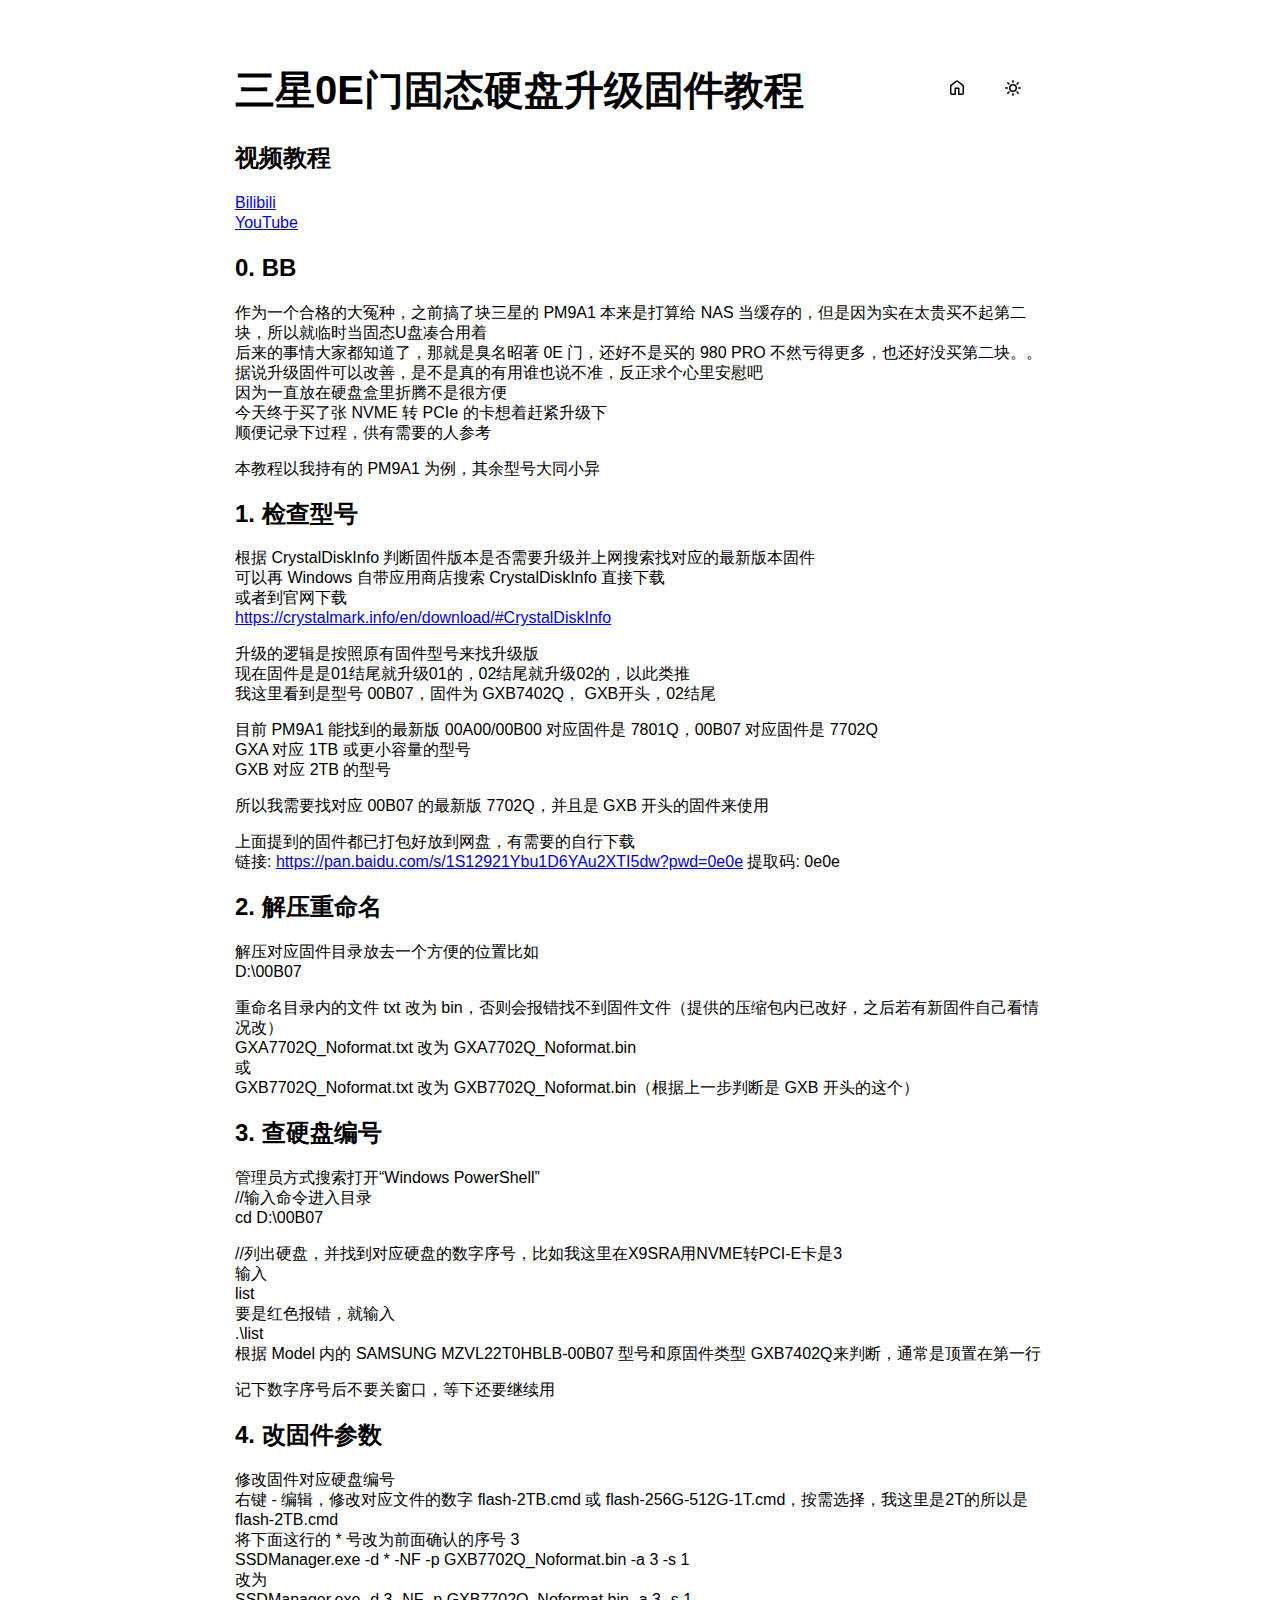
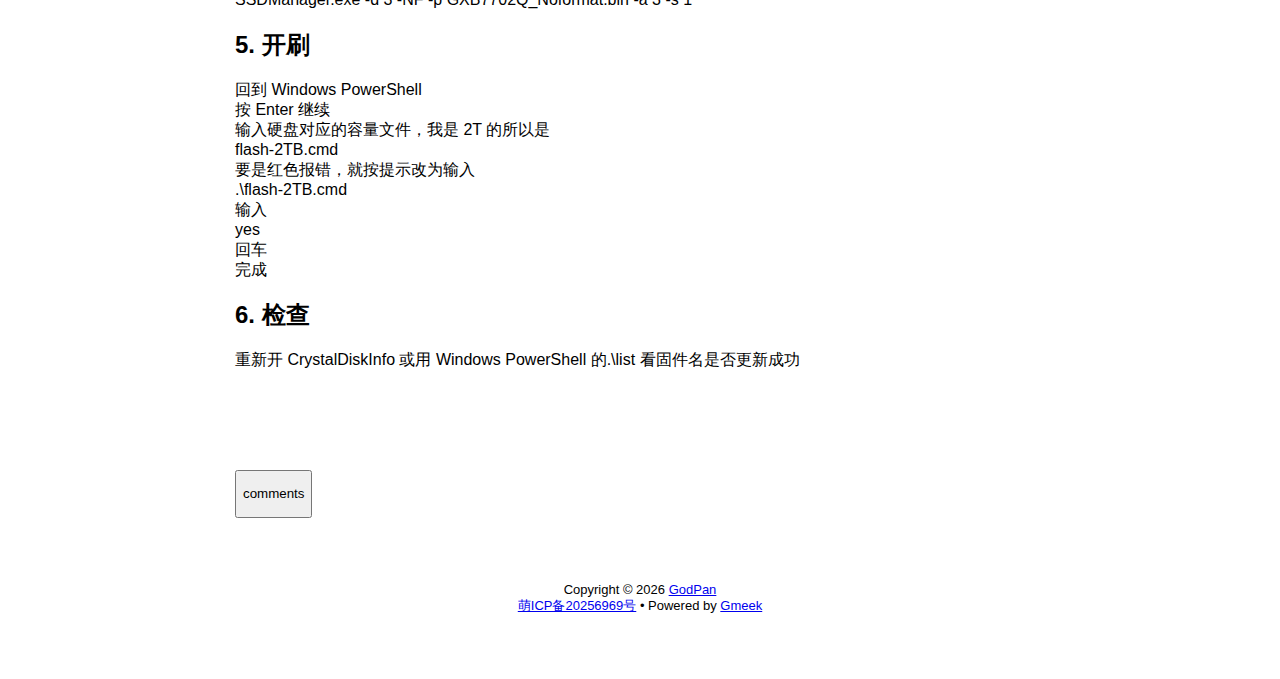
<file: docs/post/6.html>
<!DOCTYPE html>
<html data-color-mode="light" data-dark-theme="dark" data-light-theme="light" lang="en">
<head>
    <meta content="text/html; charset=utf-8" http-equiv="content-type" />
    <meta name="viewport" content="width=device-width,initial-scale=1.0">
    <meta http-equiv="X-UA-Compatible" content="IE=edge">
    <link href='https://mirrors.sustech.edu.cn/cdnjs/ajax/libs/Primer/21.0.7/primer.css' rel='stylesheet' />
    <script src='https://godpan.com/assets/Theme-GodPan.js'></script>
    <link rel="icon" href="https://godpan.com/favicon.svg"><script>
        let theme = localStorage.getItem("meek_theme") || "light";
        document.documentElement.setAttribute("data-color-mode", theme);
    </script>
<meta name="description" content="<!-- ##{'timestamp':1681790400}## -->

## 视频教程
[Bilibili](https://www.">
<meta property="og:title" content="三星0E门固态硬盘升级固件教程">
<meta property="og:description" content="<!-- ##{'timestamp':1681790400}## -->

## 视频教程
[Bilibili](https://www.">
<meta property="og:type" content="article">
<meta property="og:url" content="https://godpan.com/post/6.html">
<meta property="og:image" content="https://godpan.com/favicon.svg">
<title>三星0E门固态硬盘升级固件教程</title>



</head>
<style>
body{box-sizing: border-box;min-width: 200px;max-width: 900px;margin: 20px auto;padding: 45px;font-size: 16px;font-family: sans-serif;line-height: 1.25;}
#header{display:flex;padding-bottom:8px;border-bottom: 1px solid var(--borderColor-muted, var(--color-border-muted));margin-bottom: 16px;}
#footer {margin-top:64px; text-align: center;font-size: small;}

</style>

<style>
.postTitle{margin: auto 0;font-size:40px;font-weight:bold;}
.title-right{display:flex;margin:auto 0 0 auto;}
.title-right .circle{padding: 14px 16px;margin-right:8px;}
#postBody{border-bottom: 1px solid var(--color-border-default);padding-bottom:36px;}
#postBody hr{height:2px;}
#cmButton{height:48px;margin-top:48px;}
#comments{margin-top:64px;}
.g-emoji{font-size:24px;}
@media (max-width: 600px) {
    body {padding: 8px;}
    .postTitle{font-size:24px;}
}

</style>




<body>
    <div id="header">
<h1 class="postTitle">三星0E门固态硬盘升级固件教程</h1>
<div class="title-right">
    <a href="https://godpan.com" id="buttonHome" class="btn btn-invisible circle" title="home">
        <svg class="octicon" width="16" height="16">
            <path id="pathHome" fill-rule="evenodd"></path>
        </svg>
    </a>
    

    <a class="btn btn-invisible circle" onclick="modeSwitch();" title="switch theme">
        <svg class="octicon" width="16" height="16" >
            <path id="themeSwitch" fill-rule="evenodd"></path>
        </svg>
    </a>

</div>
</div>
    <div id="content">
<div class="markdown-body" id="postBody">
<h2>视频教程</h2>
<p><a href="https://www.bilibili.com/video/BV1Pv4y1E7yZ" rel="nofollow">Bilibili</a><br>
<a href="https://www.youtube.com/watch?v=FTrhBlOOH3E" rel="nofollow">YouTube</a></p>
<h2>0. BB</h2>
<p>作为一个合格的大冤种，之前搞了块三星的 PM9A1 本来是打算给 NAS 当缓存的，但是因为实在太贵买不起第二块，所以就临时当固态U盘凑合用着<br>
后来的事情大家都知道了，那就是臭名昭著 0E 门，还好不是买的 980 PRO 不然亏得更多，也还好没买第二块。。<br>
据说升级固件可以改善，是不是真的有用谁也说不准，反正求个心里安慰吧<br>
因为一直放在硬盘盒里折腾不是很方便<br>
今天终于买了张 NVME 转 PCIe 的卡想着赶紧升级下<br>
顺便记录下过程，供有需要的人参考</p>
<p>本教程以我持有的 PM9A1 为例，其余型号大同小异</p>
<h2>1. 检查型号</h2>
<p>根据 CrystalDiskInfo 判断固件版本是否需要升级并上网搜索找对应的最新版本固件<br>
可以再 Windows 自带应用商店搜索 CrystalDiskInfo 直接下载<br>
或者到官网下载<br>
<a href="https://crystalmark.info/en/download/#CrystalDiskInfo" rel="nofollow">https://crystalmark.info/en/download/#CrystalDiskInfo</a></p>
<p>升级的逻辑是按照原有固件型号来找升级版<br>
现在固件是是01结尾就升级01的，02结尾就升级02的，以此类推<br>
我这里看到是型号 00B07，固件为 GXB7402Q， GXB开头，02结尾</p>
<p>目前 PM9A1 能找到的最新版 00A00/00B00 对应固件是 7801Q，00B07 对应固件是 7702Q<br>
GXA 对应 1TB 或更小容量的型号<br>
GXB 对应 2TB 的型号</p>
<p>所以我需要找对应 00B07 的最新版 7702Q，并且是 GXB 开头的固件来使用</p>
<p>上面提到的固件都已打包好放到网盘，有需要的自行下载<br>
链接: <a href="https://pan.baidu.com/s/1S12921Ybu1D6YAu2XTI5dw?pwd=0e0e" rel="nofollow">https://pan.baidu.com/s/1S12921Ybu1D6YAu2XTI5dw?pwd=0e0e</a> 提取码: 0e0e</p>
<h2>2. 解压重命名</h2>
<p>解压对应固件目录放去一个方便的位置比如<br>
D:\00B07</p>
<p>重命名目录内的文件 txt 改为 bin，否则会报错找不到固件文件（提供的压缩包内已改好，之后若有新固件自己看情况改）<br>
GXA7702Q_Noformat.txt 改为 GXA7702Q_Noformat.bin<br>
或<br>
GXB7702Q_Noformat.txt 改为 GXB7702Q_Noformat.bin（根据上一步判断是 GXB 开头的这个）</p>
<h2>3. 查硬盘编号</h2>
<p>管理员方式搜索打开“Windows PowerShell”<br>
//输入命令进入目录<br>
cd D:\00B07</p>
<p>//列出硬盘，并找到对应硬盘的数字序号，比如我这里在X9SRA用NVME转PCI-E卡是3<br>
输入<br>
list<br>
要是红色报错，就输入<br>
.\list<br>
根据 Model 内的 SAMSUNG MZVL22T0HBLB-00B07 型号和原固件类型 GXB7402Q来判断，通常是顶置在第一行</p>
<p>记下数字序号后不要关窗口，等下还要继续用</p>
<h2>4. 改固件参数</h2>
<p>修改固件对应硬盘编号<br>
右键 - 编辑，修改对应文件的数字 flash-2TB.cmd 或 flash-256G-512G-1T.cmd，按需选择，我这里是2T的所以是 flash-2TB.cmd<br>
将下面这行的 * 号改为前面确认的序号 3<br>
SSDManager.exe -d * -NF -p GXB7702Q_Noformat.bin -a 3 -s 1<br>
改为<br>
SSDManager.exe -d 3 -NF -p GXB7702Q_Noformat.bin -a 3 -s 1</p>
<h2>5. 开刷</h2>
<p>回到 Windows PowerShell<br>
按 Enter 继续<br>
输入硬盘对应的容量文件，我是 2T 的所以是<br>
flash-2TB.cmd<br>
要是红色报错，就按提示改为输入<br>
.\flash-2TB.cmd<br>
输入<br>
yes<br>
回车<br>
完成</p>
<h2>6. 检查</h2>
<p>重新开 CrystalDiskInfo 或用 Windows PowerShell 的.\list 看固件名是否更新成功</p></div>
<div style="font-size:small;margin-top:8px;float:right;"></div>

<button class="btn btn-block" type="button" onclick="openComments()" id="cmButton">comments</button>
<div class="comments" id="comments"></div>

</div>
    <div id="footer"><div id="footer1">Copyright © <span id="copyrightYear"></span> <a href="https://godpan.com">GodPan</a></div>
<div id="footer2"><span id="filingNum"><a href="https://beian.miit.gov.cn/" target="_blank"><a href='https://icp.gov.moe/?keyword=20256969' target='_blank'>萌ICP备20256969号</a></a> • </span>
    <span id="runday"></span><span>Powered by <a href="https://meekdai.com/Gmeek.html" target="_blank">Gmeek</a></span>
</div>

<script>
var now=new Date();
document.getElementById("copyrightYear").innerHTML=now.getFullYear();

if(""!=""){
    var startSite=new Date("");
    var diff=now.getTime()-startSite.getTime();
    var diffDay=Math.floor(diff/(1000*60*60*24));
    document.getElementById("runday").innerHTML="run "+diffDay+" days"+" • ";
}
</script></div>
</body>
<script>
var IconList={'sun': 'M8 10.5a2.5 2.5 0 100-5 2.5 2.5 0 000 5zM8 12a4 4 0 100-8 4 4 0 000 8zM8 0a.75.75 0 01.75.75v1.5a.75.75 0 01-1.5 0V.75A.75.75 0 018 0zm0 13a.75.75 0 01.75.75v1.5a.75.75 0 01-1.5 0v-1.5A.75.75 0 018 13zM2.343 2.343a.75.75 0 011.061 0l1.06 1.061a.75.75 0 01-1.06 1.06l-1.06-1.06a.75.75 0 010-1.06zm9.193 9.193a.75.75 0 011.06 0l1.061 1.06a.75.75 0 01-1.06 1.061l-1.061-1.06a.75.75 0 010-1.061zM16 8a.75.75 0 01-.75.75h-1.5a.75.75 0 010-1.5h1.5A.75.75 0 0116 8zM3 8a.75.75 0 01-.75.75H.75a.75.75 0 010-1.5h1.5A.75.75 0 013 8zm10.657-5.657a.75.75 0 010 1.061l-1.061 1.06a.75.75 0 11-1.06-1.06l1.06-1.06a.75.75 0 011.06 0zm-9.193 9.193a.75.75 0 010 1.06l-1.06 1.061a.75.75 0 11-1.061-1.06l1.06-1.061a.75.75 0 011.061 0z', 'moon': 'M9.598 1.591a.75.75 0 01.785-.175 7 7 0 11-8.967 8.967.75.75 0 01.961-.96 5.5 5.5 0 007.046-7.046.75.75 0 01.175-.786zm1.616 1.945a7 7 0 01-7.678 7.678 5.5 5.5 0 107.678-7.678z', 'sync': 'M1.705 8.005a.75.75 0 0 1 .834.656 5.5 5.5 0 0 0 9.592 2.97l-1.204-1.204a.25.25 0 0 1 .177-.427h3.646a.25.25 0 0 1 .25.25v3.646a.25.25 0 0 1-.427.177l-1.38-1.38A7.002 7.002 0 0 1 1.05 8.84a.75.75 0 0 1 .656-.834ZM8 2.5a5.487 5.487 0 0 0-4.131 1.869l1.204 1.204A.25.25 0 0 1 4.896 6H1.25A.25.25 0 0 1 1 5.75V2.104a.25.25 0 0 1 .427-.177l1.38 1.38A7.002 7.002 0 0 1 14.95 7.16a.75.75 0 0 1-1.49.178A5.5 5.5 0 0 0 8 2.5Z', 'home': 'M6.906.664a1.749 1.749 0 0 1 2.187 0l5.25 4.2c.415.332.657.835.657 1.367v7.019A1.75 1.75 0 0 1 13.25 15h-3.5a.75.75 0 0 1-.75-.75V9H7v5.25a.75.75 0 0 1-.75.75h-3.5A1.75 1.75 0 0 1 1 13.25V6.23c0-.531.242-1.034.657-1.366l5.25-4.2Zm1.25 1.171a.25.25 0 0 0-.312 0l-5.25 4.2a.25.25 0 0 0-.094.196v7.019c0 .138.112.25.25.25H5.5V8.25a.75.75 0 0 1 .75-.75h3.5a.75.75 0 0 1 .75.75v5.25h2.75a.25.25 0 0 0 .25-.25V6.23a.25.25 0 0 0-.094-.195Z', 'github': 'M8 0c4.42 0 8 3.58 8 8a8.013 8.013 0 0 1-5.45 7.59c-.4.08-.55-.17-.55-.38 0-.27.01-1.13.01-2.2 0-.75-.25-1.23-.54-1.48 1.78-.2 3.65-.88 3.65-3.95 0-.88-.31-1.59-.82-2.15.08-.2.36-1.02-.08-2.12 0 0-.67-.22-2.2.82-.64-.18-1.32-.27-2-.27-.68 0-1.36.09-2 .27-1.53-1.03-2.2-.82-2.2-.82-.44 1.1-.16 1.92-.08 2.12-.51.56-.82 1.28-.82 2.15 0 3.06 1.86 3.75 3.64 3.95-.23.2-.44.55-.51 1.07-.46.21-1.61.55-2.33-.66-.15-.24-.6-.83-1.23-.82-.67.01-.27.38.01.53.34.19.73.9.82 1.13.16.45.68 1.31 2.69.94 0 .67.01 1.3.01 1.49 0 .21-.15.45-.55.38A7.995 7.995 0 0 1 0 8c0-4.42 3.58-8 8-8Z'};
var utterancesLoad=0;

let themeSettings={
    "dark": ["dark","moon","#00f0ff","dark-blue"],
    "light": ["light","sun","#ff5000","github-light"],
    "auto": ["auto","sync","","preferred-color-scheme"]
};
function changeTheme(mode, icon, color, utheme){
    document.documentElement.setAttribute("data-color-mode",mode);
    document.getElementById("themeSwitch").setAttribute("d",value=IconList[icon]);
    document.getElementById("themeSwitch").parentNode.style.color=color;
    if(utterancesLoad==1){utterancesTheme(utheme);}
}
function modeSwitch(){
    let currentMode=document.documentElement.getAttribute('data-color-mode');
    let newMode = currentMode === "light" ? "dark" : currentMode === "dark" ? "auto" : "light";
    localStorage.setItem("meek_theme", newMode);
    if(themeSettings[newMode]){
        changeTheme(...themeSettings[newMode]);
    }
}
function utterancesTheme(theme){
    const message={type:'set-theme',theme: theme};
    const iframe=document.getElementsByClassName('utterances-frame')[0];
    iframe.contentWindow.postMessage(message,'https://utteranc.es');
}
if(themeSettings[theme]){changeTheme(...themeSettings[theme]);}
console.log("\n %c Gmeek last https://github.com/Meekdai/Gmeek \n","padding:5px 0;background:#02d81d;color:#fff");
</script>

<script>
document.getElementById("pathHome").setAttribute("d",IconList["home"]);




function openComments(){
    cm=document.getElementById("comments");
    cmButton=document.getElementById("cmButton");
    cmButton.innerHTML="loading";
    span=document.createElement("span");
    span.setAttribute("class","AnimatedEllipsis");
    cmButton.appendChild(span);

    script=document.createElement("script");
    script.setAttribute("src","https://utteranc.es/client.js");
    script.setAttribute("repo","planenalp/godpan.com");
    script.setAttribute("issue-term","title");
    
    if(localStorage.getItem("meek_theme")=="dark"){script.setAttribute("theme","dark-blue");}
    else if(localStorage.getItem("meek_theme")=="light") {script.setAttribute("theme","github-light");}
    else{script.setAttribute("theme","preferred-color-scheme");}
    
    script.setAttribute("crossorigin","anonymous");
    script.setAttribute("async","");
    cm.appendChild(script);

    int=self.setInterval("iFrameLoading()",200);
}

function iFrameLoading(){
    var utterances=document.getElementsByClassName('utterances');
    if(utterances.length==1){
        if(utterances[0].style.height!=""){
            utterancesLoad=1;
            int=window.clearInterval(int);
            document.getElementById("cmButton").style.display="none";
            console.log("utterances Load OK");
        }
    }
}



</script>
<script src='https://godpan.com/assets/fancybox.umd.js'></script><script src='https://godpan.com/assets/fancyboxLoad-GodPan.js'></script><script src='https://godpan.com/assets/AriticleTocTopBot.js'></script>

</html>
</file>
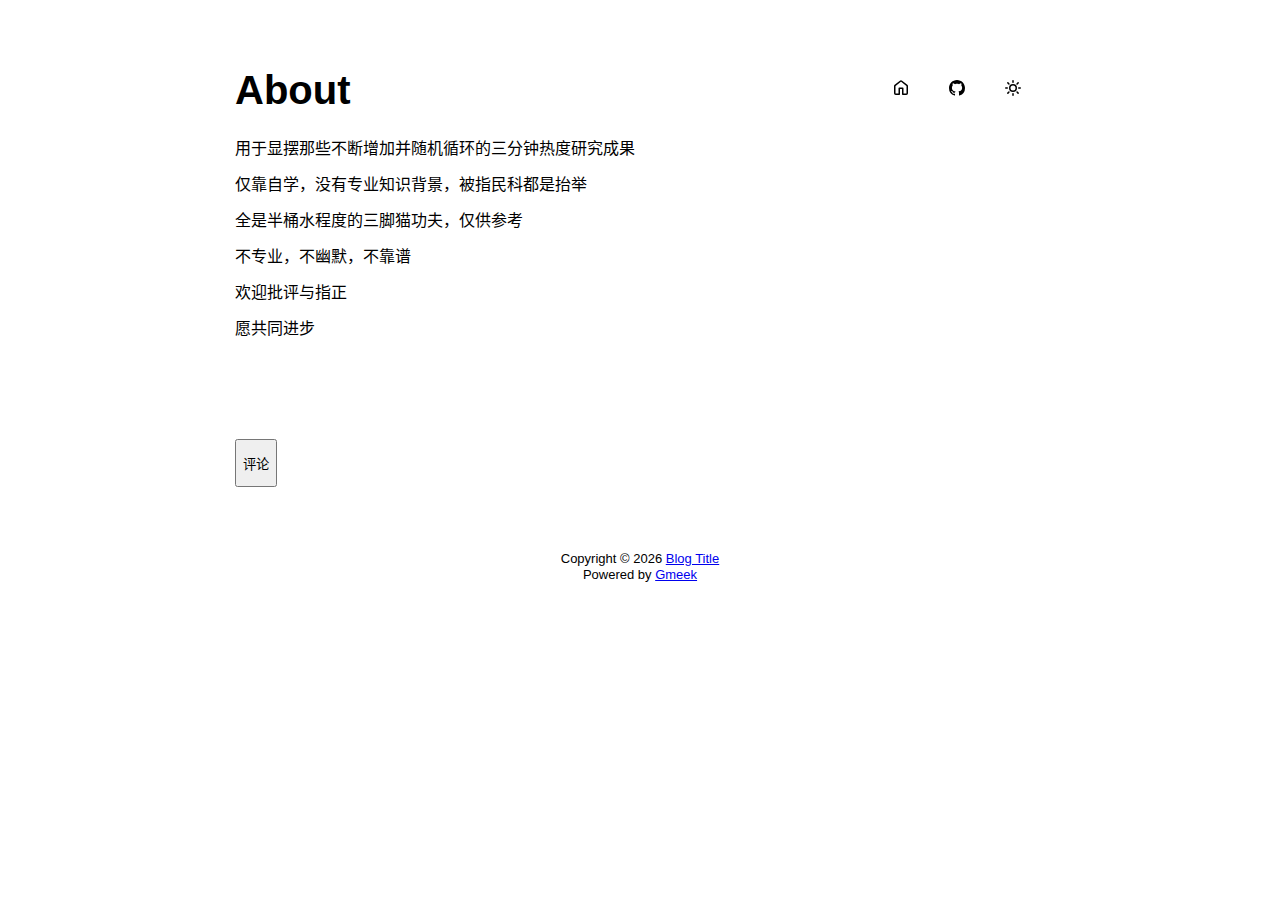
<file: docs/post/About.html>
<!DOCTYPE html>
<html data-color-mode="light" data-dark-theme="dark" data-light-theme="light" lang="zh-CN">
<head>
    <meta content="text/html; charset=utf-8" http-equiv="content-type" />
    <meta name="viewport" content="width=device-width,initial-scale=1.0">
    <meta http-equiv="X-UA-Compatible" content="IE=edge">
    <link href='https://mirrors.sustech.edu.cn/cdnjs/ajax/libs/Primer/21.0.7/primer.css' rel='stylesheet' />
    
    <link rel="icon" href="https://github.githubassets.com/favicons/favicon.svg"><script>
        let theme = localStorage.getItem("meek_theme") || "light";
        document.documentElement.setAttribute("data-color-mode", theme);
    </script>
<meta name="description" content="用于显摆那些不断增加并随机循环的三分钟热度研究成果

仅靠自学，没有专业知识背景，被指民科都是抬举

全是半桶水程度的三脚猫功夫，仅供参考

不专业，不幽默，不靠谱

欢迎批评与指正

愿共同进步。">
<meta property="og:title" content="About">
<meta property="og:description" content="用于显摆那些不断增加并随机循环的三分钟热度研究成果

仅靠自学，没有专业知识背景，被指民科都是抬举

全是半桶水程度的三脚猫功夫，仅供参考

不专业，不幽默，不靠谱

欢迎批评与指正

愿共同进步。">
<meta property="og:type" content="article">
<meta property="og:url" content="https://planenalp.github.io/godpan.com/post/About.html">
<meta property="og:image" content="https://github.githubassets.com/favicons/favicon.svg">
<title>About</title>



</head>
<style>
body{box-sizing: border-box;min-width: 200px;max-width: 900px;margin: 20px auto;padding: 45px;font-size: 16px;font-family: sans-serif;line-height: 1.25;}
#header{display:flex;padding-bottom:8px;border-bottom: 1px solid var(--borderColor-muted, var(--color-border-muted));margin-bottom: 16px;}
#footer {margin-top:64px; text-align: center;font-size: small;}

</style>

<style>
.postTitle{margin: auto 0;font-size:40px;font-weight:bold;}
.title-right{display:flex;margin:auto 0 0 auto;}
.title-right .circle{padding: 14px 16px;margin-right:8px;}
#postBody{border-bottom: 1px solid var(--color-border-default);padding-bottom:36px;}
#postBody hr{height:2px;}
#cmButton{height:48px;margin-top:48px;}
#comments{margin-top:64px;}
.g-emoji{font-size:24px;}
@media (max-width: 600px) {
    body {padding: 8px;}
    .postTitle{font-size:24px;}
}

</style>




<body>
    <div id="header">
<h1 class="postTitle">About</h1>
<div class="title-right">
    <a href="https://planenalp.github.io/godpan.com" id="buttonHome" class="btn btn-invisible circle" title="首页">
        <svg class="octicon" width="16" height="16">
            <path id="pathHome" fill-rule="evenodd"></path>
        </svg>
    </a>
    
    <a href="https://github.com/planenalp/godpan.com/issues/1" target="_blank" class="btn btn-invisible circle" title="Issue">
        <svg class="octicon" width="16" height="16">
            <path id="pathIssue" fill-rule="evenodd"></path>
        </svg>
    </a>
    

    <a class="btn btn-invisible circle" onclick="modeSwitch();" title="切换主题">
        <svg class="octicon" width="16" height="16" >
            <path id="themeSwitch" fill-rule="evenodd"></path>
        </svg>
    </a>

</div>
</div>
    <div id="content">
<div class="markdown-body" id="postBody"><p>用于显摆那些不断增加并随机循环的三分钟热度研究成果</p>
<p>仅靠自学，没有专业知识背景，被指民科都是抬举</p>
<p>全是半桶水程度的三脚猫功夫，仅供参考</p>
<p>不专业，不幽默，不靠谱</p>
<p>欢迎批评与指正</p>
<p>愿共同进步</p></div>
<div style="font-size:small;margin-top:8px;float:right;"></div>

<button class="btn btn-block" type="button" onclick="openComments()" id="cmButton">评论</button>
<div class="comments" id="comments"></div>

</div>
    <div id="footer"><div id="footer1">Copyright © <span id="copyrightYear"></span> <a href="https://planenalp.github.io/godpan.com">Blog Title</a></div>
<div id="footer2">
    <span id="runday"></span><span>Powered by <a href="https://meekdai.com/Gmeek.html" target="_blank">Gmeek</a></span>
</div>

<script>
var now=new Date();
document.getElementById("copyrightYear").innerHTML=now.getFullYear();

if(""!=""){
    var startSite=new Date("");
    var diff=now.getTime()-startSite.getTime();
    var diffDay=Math.floor(diff/(1000*60*60*24));
    document.getElementById("runday").innerHTML="网站运行"+diffDay+"天"+" • ";
}
</script></div>
</body>
<script>
var IconList={'sun': 'M8 10.5a2.5 2.5 0 100-5 2.5 2.5 0 000 5zM8 12a4 4 0 100-8 4 4 0 000 8zM8 0a.75.75 0 01.75.75v1.5a.75.75 0 01-1.5 0V.75A.75.75 0 018 0zm0 13a.75.75 0 01.75.75v1.5a.75.75 0 01-1.5 0v-1.5A.75.75 0 018 13zM2.343 2.343a.75.75 0 011.061 0l1.06 1.061a.75.75 0 01-1.06 1.06l-1.06-1.06a.75.75 0 010-1.06zm9.193 9.193a.75.75 0 011.06 0l1.061 1.06a.75.75 0 01-1.06 1.061l-1.061-1.06a.75.75 0 010-1.061zM16 8a.75.75 0 01-.75.75h-1.5a.75.75 0 010-1.5h1.5A.75.75 0 0116 8zM3 8a.75.75 0 01-.75.75H.75a.75.75 0 010-1.5h1.5A.75.75 0 013 8zm10.657-5.657a.75.75 0 010 1.061l-1.061 1.06a.75.75 0 11-1.06-1.06l1.06-1.06a.75.75 0 011.06 0zm-9.193 9.193a.75.75 0 010 1.06l-1.06 1.061a.75.75 0 11-1.061-1.06l1.06-1.061a.75.75 0 011.061 0z', 'moon': 'M9.598 1.591a.75.75 0 01.785-.175 7 7 0 11-8.967 8.967.75.75 0 01.961-.96 5.5 5.5 0 007.046-7.046.75.75 0 01.175-.786zm1.616 1.945a7 7 0 01-7.678 7.678 5.5 5.5 0 107.678-7.678z', 'sync': 'M1.705 8.005a.75.75 0 0 1 .834.656 5.5 5.5 0 0 0 9.592 2.97l-1.204-1.204a.25.25 0 0 1 .177-.427h3.646a.25.25 0 0 1 .25.25v3.646a.25.25 0 0 1-.427.177l-1.38-1.38A7.002 7.002 0 0 1 1.05 8.84a.75.75 0 0 1 .656-.834ZM8 2.5a5.487 5.487 0 0 0-4.131 1.869l1.204 1.204A.25.25 0 0 1 4.896 6H1.25A.25.25 0 0 1 1 5.75V2.104a.25.25 0 0 1 .427-.177l1.38 1.38A7.002 7.002 0 0 1 14.95 7.16a.75.75 0 0 1-1.49.178A5.5 5.5 0 0 0 8 2.5Z', 'home': 'M6.906.664a1.749 1.749 0 0 1 2.187 0l5.25 4.2c.415.332.657.835.657 1.367v7.019A1.75 1.75 0 0 1 13.25 15h-3.5a.75.75 0 0 1-.75-.75V9H7v5.25a.75.75 0 0 1-.75.75h-3.5A1.75 1.75 0 0 1 1 13.25V6.23c0-.531.242-1.034.657-1.366l5.25-4.2Zm1.25 1.171a.25.25 0 0 0-.312 0l-5.25 4.2a.25.25 0 0 0-.094.196v7.019c0 .138.112.25.25.25H5.5V8.25a.75.75 0 0 1 .75-.75h3.5a.75.75 0 0 1 .75.75v5.25h2.75a.25.25 0 0 0 .25-.25V6.23a.25.25 0 0 0-.094-.195Z', 'github': 'M8 0c4.42 0 8 3.58 8 8a8.013 8.013 0 0 1-5.45 7.59c-.4.08-.55-.17-.55-.38 0-.27.01-1.13.01-2.2 0-.75-.25-1.23-.54-1.48 1.78-.2 3.65-.88 3.65-3.95 0-.88-.31-1.59-.82-2.15.08-.2.36-1.02-.08-2.12 0 0-.67-.22-2.2.82-.64-.18-1.32-.27-2-.27-.68 0-1.36.09-2 .27-1.53-1.03-2.2-.82-2.2-.82-.44 1.1-.16 1.92-.08 2.12-.51.56-.82 1.28-.82 2.15 0 3.06 1.86 3.75 3.64 3.95-.23.2-.44.55-.51 1.07-.46.21-1.61.55-2.33-.66-.15-.24-.6-.83-1.23-.82-.67.01-.27.38.01.53.34.19.73.9.82 1.13.16.45.68 1.31 2.69.94 0 .67.01 1.3.01 1.49 0 .21-.15.45-.55.38A7.995 7.995 0 0 1 0 8c0-4.42 3.58-8 8-8Z'};
var utterancesLoad=0;

let themeSettings={
    "dark": ["dark","moon","#00f0ff","dark-blue"],
    "light": ["light","sun","#ff5000","github-light"],
    "auto": ["auto","sync","","preferred-color-scheme"]
};
function changeTheme(mode, icon, color, utheme){
    document.documentElement.setAttribute("data-color-mode",mode);
    document.getElementById("themeSwitch").setAttribute("d",value=IconList[icon]);
    document.getElementById("themeSwitch").parentNode.style.color=color;
    if(utterancesLoad==1){utterancesTheme(utheme);}
}
function modeSwitch(){
    let currentMode=document.documentElement.getAttribute('data-color-mode');
    let newMode = currentMode === "light" ? "dark" : currentMode === "dark" ? "auto" : "light";
    localStorage.setItem("meek_theme", newMode);
    if(themeSettings[newMode]){
        changeTheme(...themeSettings[newMode]);
    }
}
function utterancesTheme(theme){
    const message={type:'set-theme',theme: theme};
    const iframe=document.getElementsByClassName('utterances-frame')[0];
    iframe.contentWindow.postMessage(message,'https://utteranc.es');
}
if(themeSettings[theme]){changeTheme(...themeSettings[theme]);}
console.log("\n %c Gmeek last https://github.com/Meekdai/Gmeek \n","padding:5px 0;background:#02d81d;color:#fff");
</script>

<script>
document.getElementById("pathHome").setAttribute("d",IconList["home"]);
document.getElementById("pathIssue").setAttribute("d",IconList["github"]);



function openComments(){
    cm=document.getElementById("comments");
    cmButton=document.getElementById("cmButton");
    cmButton.innerHTML="loading";
    span=document.createElement("span");
    span.setAttribute("class","AnimatedEllipsis");
    cmButton.appendChild(span);

    script=document.createElement("script");
    script.setAttribute("src","https://utteranc.es/client.js");
    script.setAttribute("repo","planenalp/godpan.com");
    script.setAttribute("issue-term","title");
    
    if(localStorage.getItem("meek_theme")=="dark"){script.setAttribute("theme","dark-blue");}
    else if(localStorage.getItem("meek_theme")=="light") {script.setAttribute("theme","github-light");}
    else{script.setAttribute("theme","preferred-color-scheme");}
    
    script.setAttribute("crossorigin","anonymous");
    script.setAttribute("async","");
    cm.appendChild(script);

    int=self.setInterval("iFrameLoading()",200);
}

function iFrameLoading(){
    var utterances=document.getElementsByClassName('utterances');
    if(utterances.length==1){
        if(utterances[0].style.height!=""){
            utterancesLoad=1;
            int=window.clearInterval(int);
            document.getElementById("cmButton").style.display="none";
            console.log("utterances Load OK");
        }
    }
}



</script>


</html>
</file>
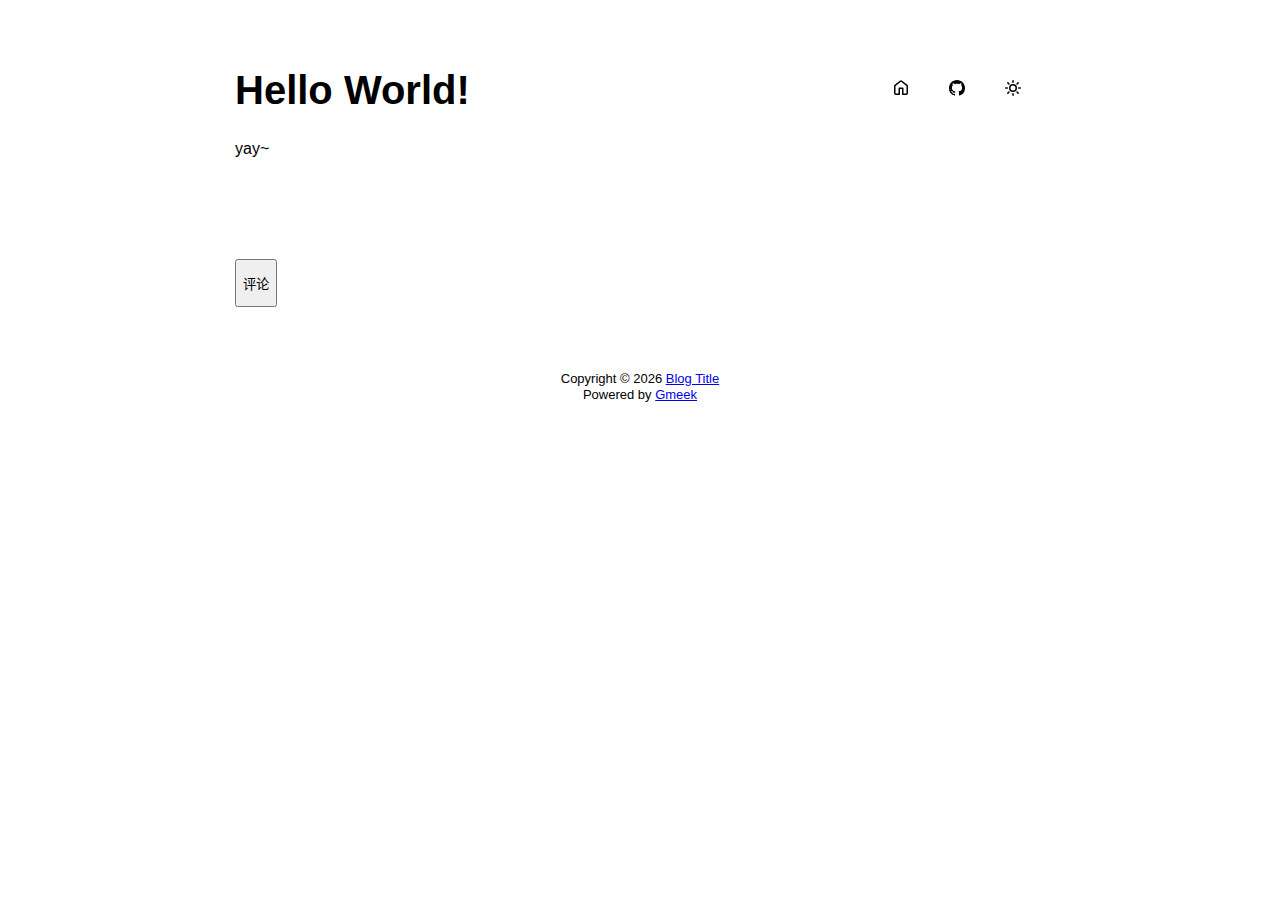
<file: docs/post/Hello World!.html>
<!DOCTYPE html>
<html data-color-mode="light" data-dark-theme="dark" data-light-theme="light" lang="zh-CN">
<head>
    <meta content="text/html; charset=utf-8" http-equiv="content-type" />
    <meta name="viewport" content="width=device-width,initial-scale=1.0">
    <meta http-equiv="X-UA-Compatible" content="IE=edge">
    <link href='https://mirrors.sustech.edu.cn/cdnjs/ajax/libs/Primer/21.0.7/primer.css' rel='stylesheet' />
    
    <link rel="icon" href="https://github.githubassets.com/favicons/favicon.svg"><script>
        let theme = localStorage.getItem("meek_theme") || "light";
        document.documentElement.setAttribute("data-color-mode", theme);
    </script>
<meta name="description" content="yay~。">
<meta property="og:title" content="Hello World!">
<meta property="og:description" content="yay~。">
<meta property="og:type" content="article">
<meta property="og:url" content="https://planenalp.github.io/godpan.com/post/Hello%20World%21.html">
<meta property="og:image" content="https://github.githubassets.com/favicons/favicon.svg">
<title>Hello World!</title>



</head>
<style>
body{box-sizing: border-box;min-width: 200px;max-width: 900px;margin: 20px auto;padding: 45px;font-size: 16px;font-family: sans-serif;line-height: 1.25;}
#header{display:flex;padding-bottom:8px;border-bottom: 1px solid var(--borderColor-muted, var(--color-border-muted));margin-bottom: 16px;}
#footer {margin-top:64px; text-align: center;font-size: small;}

</style>

<style>
.postTitle{margin: auto 0;font-size:40px;font-weight:bold;}
.title-right{display:flex;margin:auto 0 0 auto;}
.title-right .circle{padding: 14px 16px;margin-right:8px;}
#postBody{border-bottom: 1px solid var(--color-border-default);padding-bottom:36px;}
#postBody hr{height:2px;}
#cmButton{height:48px;margin-top:48px;}
#comments{margin-top:64px;}
.g-emoji{font-size:24px;}
@media (max-width: 600px) {
    body {padding: 8px;}
    .postTitle{font-size:24px;}
}

</style>




<body>
    <div id="header">
<h1 class="postTitle">Hello World!</h1>
<div class="title-right">
    <a href="https://planenalp.github.io/godpan.com" id="buttonHome" class="btn btn-invisible circle" title="首页">
        <svg class="octicon" width="16" height="16">
            <path id="pathHome" fill-rule="evenodd"></path>
        </svg>
    </a>
    
    <a href="https://github.com/planenalp/godpan.com/issues/1" target="_blank" class="btn btn-invisible circle" title="Issue">
        <svg class="octicon" width="16" height="16">
            <path id="pathIssue" fill-rule="evenodd"></path>
        </svg>
    </a>
    

    <a class="btn btn-invisible circle" onclick="modeSwitch();" title="切换主题">
        <svg class="octicon" width="16" height="16" >
            <path id="themeSwitch" fill-rule="evenodd"></path>
        </svg>
    </a>

</div>
</div>
    <div id="content">
<div class="markdown-body" id="postBody"><p>yay~</p></div>
<div style="font-size:small;margin-top:8px;float:right;"></div>

<button class="btn btn-block" type="button" onclick="openComments()" id="cmButton">评论</button>
<div class="comments" id="comments"></div>

</div>
    <div id="footer"><div id="footer1">Copyright © <span id="copyrightYear"></span> <a href="https://planenalp.github.io/godpan.com">Blog Title</a></div>
<div id="footer2">
    <span id="runday"></span><span>Powered by <a href="https://meekdai.com/Gmeek.html" target="_blank">Gmeek</a></span>
</div>

<script>
var now=new Date();
document.getElementById("copyrightYear").innerHTML=now.getFullYear();

if(""!=""){
    var startSite=new Date("");
    var diff=now.getTime()-startSite.getTime();
    var diffDay=Math.floor(diff/(1000*60*60*24));
    document.getElementById("runday").innerHTML="网站运行"+diffDay+"天"+" • ";
}
</script></div>
</body>
<script>
var IconList={'sun': 'M8 10.5a2.5 2.5 0 100-5 2.5 2.5 0 000 5zM8 12a4 4 0 100-8 4 4 0 000 8zM8 0a.75.75 0 01.75.75v1.5a.75.75 0 01-1.5 0V.75A.75.75 0 018 0zm0 13a.75.75 0 01.75.75v1.5a.75.75 0 01-1.5 0v-1.5A.75.75 0 018 13zM2.343 2.343a.75.75 0 011.061 0l1.06 1.061a.75.75 0 01-1.06 1.06l-1.06-1.06a.75.75 0 010-1.06zm9.193 9.193a.75.75 0 011.06 0l1.061 1.06a.75.75 0 01-1.06 1.061l-1.061-1.06a.75.75 0 010-1.061zM16 8a.75.75 0 01-.75.75h-1.5a.75.75 0 010-1.5h1.5A.75.75 0 0116 8zM3 8a.75.75 0 01-.75.75H.75a.75.75 0 010-1.5h1.5A.75.75 0 013 8zm10.657-5.657a.75.75 0 010 1.061l-1.061 1.06a.75.75 0 11-1.06-1.06l1.06-1.06a.75.75 0 011.06 0zm-9.193 9.193a.75.75 0 010 1.06l-1.06 1.061a.75.75 0 11-1.061-1.06l1.06-1.061a.75.75 0 011.061 0z', 'moon': 'M9.598 1.591a.75.75 0 01.785-.175 7 7 0 11-8.967 8.967.75.75 0 01.961-.96 5.5 5.5 0 007.046-7.046.75.75 0 01.175-.786zm1.616 1.945a7 7 0 01-7.678 7.678 5.5 5.5 0 107.678-7.678z', 'sync': 'M1.705 8.005a.75.75 0 0 1 .834.656 5.5 5.5 0 0 0 9.592 2.97l-1.204-1.204a.25.25 0 0 1 .177-.427h3.646a.25.25 0 0 1 .25.25v3.646a.25.25 0 0 1-.427.177l-1.38-1.38A7.002 7.002 0 0 1 1.05 8.84a.75.75 0 0 1 .656-.834ZM8 2.5a5.487 5.487 0 0 0-4.131 1.869l1.204 1.204A.25.25 0 0 1 4.896 6H1.25A.25.25 0 0 1 1 5.75V2.104a.25.25 0 0 1 .427-.177l1.38 1.38A7.002 7.002 0 0 1 14.95 7.16a.75.75 0 0 1-1.49.178A5.5 5.5 0 0 0 8 2.5Z', 'home': 'M6.906.664a1.749 1.749 0 0 1 2.187 0l5.25 4.2c.415.332.657.835.657 1.367v7.019A1.75 1.75 0 0 1 13.25 15h-3.5a.75.75 0 0 1-.75-.75V9H7v5.25a.75.75 0 0 1-.75.75h-3.5A1.75 1.75 0 0 1 1 13.25V6.23c0-.531.242-1.034.657-1.366l5.25-4.2Zm1.25 1.171a.25.25 0 0 0-.312 0l-5.25 4.2a.25.25 0 0 0-.094.196v7.019c0 .138.112.25.25.25H5.5V8.25a.75.75 0 0 1 .75-.75h3.5a.75.75 0 0 1 .75.75v5.25h2.75a.25.25 0 0 0 .25-.25V6.23a.25.25 0 0 0-.094-.195Z', 'github': 'M8 0c4.42 0 8 3.58 8 8a8.013 8.013 0 0 1-5.45 7.59c-.4.08-.55-.17-.55-.38 0-.27.01-1.13.01-2.2 0-.75-.25-1.23-.54-1.48 1.78-.2 3.65-.88 3.65-3.95 0-.88-.31-1.59-.82-2.15.08-.2.36-1.02-.08-2.12 0 0-.67-.22-2.2.82-.64-.18-1.32-.27-2-.27-.68 0-1.36.09-2 .27-1.53-1.03-2.2-.82-2.2-.82-.44 1.1-.16 1.92-.08 2.12-.51.56-.82 1.28-.82 2.15 0 3.06 1.86 3.75 3.64 3.95-.23.2-.44.55-.51 1.07-.46.21-1.61.55-2.33-.66-.15-.24-.6-.83-1.23-.82-.67.01-.27.38.01.53.34.19.73.9.82 1.13.16.45.68 1.31 2.69.94 0 .67.01 1.3.01 1.49 0 .21-.15.45-.55.38A7.995 7.995 0 0 1 0 8c0-4.42 3.58-8 8-8Z'};
var utterancesLoad=0;

let themeSettings={
    "dark": ["dark","moon","#00f0ff","dark-blue"],
    "light": ["light","sun","#ff5000","github-light"],
    "auto": ["auto","sync","","preferred-color-scheme"]
};
function changeTheme(mode, icon, color, utheme){
    document.documentElement.setAttribute("data-color-mode",mode);
    document.getElementById("themeSwitch").setAttribute("d",value=IconList[icon]);
    document.getElementById("themeSwitch").parentNode.style.color=color;
    if(utterancesLoad==1){utterancesTheme(utheme);}
}
function modeSwitch(){
    let currentMode=document.documentElement.getAttribute('data-color-mode');
    let newMode = currentMode === "light" ? "dark" : currentMode === "dark" ? "auto" : "light";
    localStorage.setItem("meek_theme", newMode);
    if(themeSettings[newMode]){
        changeTheme(...themeSettings[newMode]);
    }
}
function utterancesTheme(theme){
    const message={type:'set-theme',theme: theme};
    const iframe=document.getElementsByClassName('utterances-frame')[0];
    iframe.contentWindow.postMessage(message,'https://utteranc.es');
}
if(themeSettings[theme]){changeTheme(...themeSettings[theme]);}
console.log("\n %c Gmeek last https://github.com/Meekdai/Gmeek \n","padding:5px 0;background:#02d81d;color:#fff");
</script>

<script>
document.getElementById("pathHome").setAttribute("d",IconList["home"]);
document.getElementById("pathIssue").setAttribute("d",IconList["github"]);



function openComments(){
    cm=document.getElementById("comments");
    cmButton=document.getElementById("cmButton");
    cmButton.innerHTML="loading";
    span=document.createElement("span");
    span.setAttribute("class","AnimatedEllipsis");
    cmButton.appendChild(span);

    script=document.createElement("script");
    script.setAttribute("src","https://utteranc.es/client.js");
    script.setAttribute("repo","planenalp/godpan.com");
    script.setAttribute("issue-term","title");
    
    if(localStorage.getItem("meek_theme")=="dark"){script.setAttribute("theme","dark-blue");}
    else if(localStorage.getItem("meek_theme")=="light") {script.setAttribute("theme","github-light");}
    else{script.setAttribute("theme","preferred-color-scheme");}
    
    script.setAttribute("crossorigin","anonymous");
    script.setAttribute("async","");
    cm.appendChild(script);

    int=self.setInterval("iFrameLoading()",200);
}

function iFrameLoading(){
    var utterances=document.getElementsByClassName('utterances');
    if(utterances.length==1){
        if(utterances[0].style.height!=""){
            utterancesLoad=1;
            int=window.clearInterval(int);
            document.getElementById("cmButton").style.display="none";
            console.log("utterances Load OK");
        }
    }
}



</script>


</html>
</file>
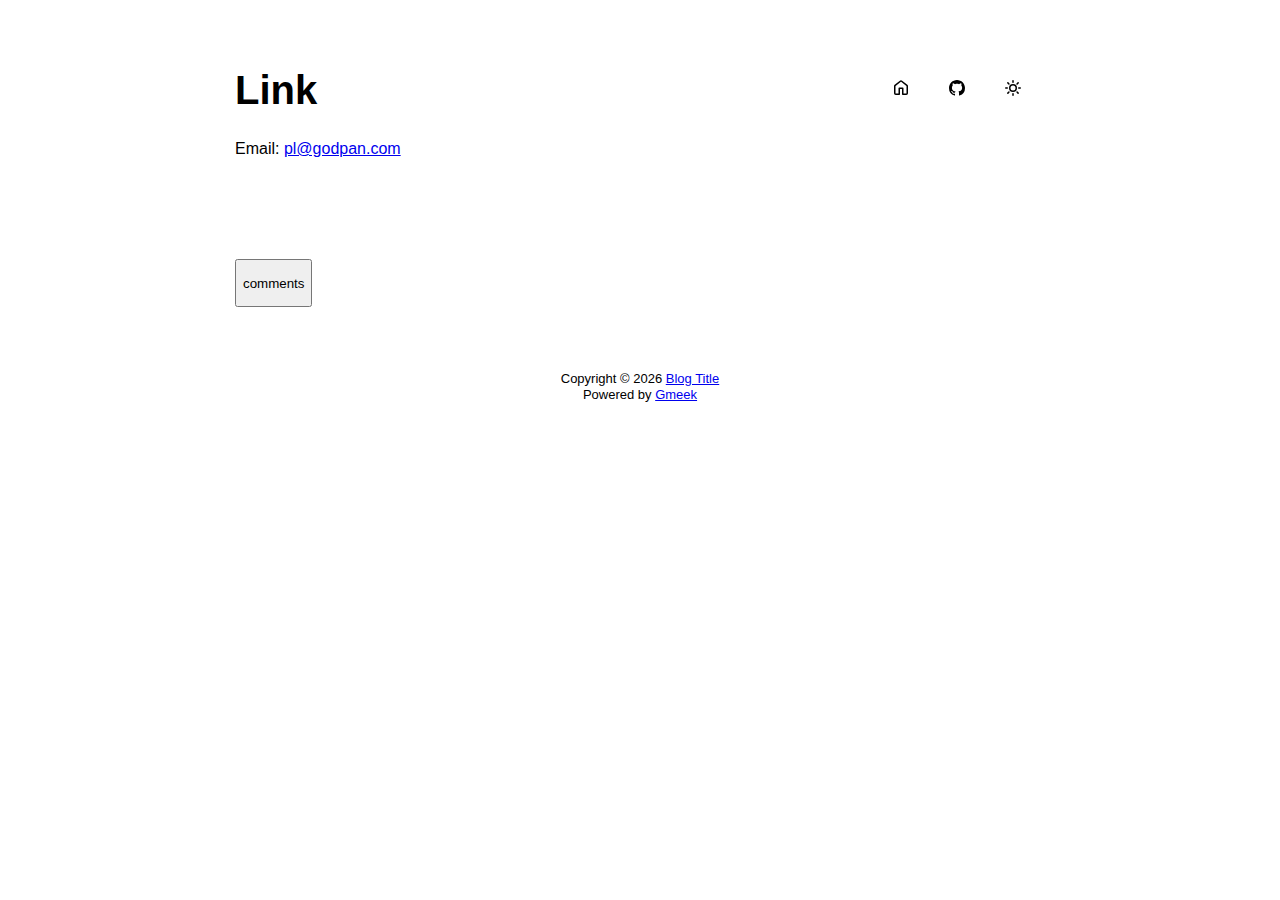
<file: docs/post/Link.html>
<!DOCTYPE html>
<html data-color-mode="light" data-dark-theme="dark" data-light-theme="light" lang="zh-CN">
<head>
    <meta content="text/html; charset=utf-8" http-equiv="content-type" />
    <meta name="viewport" content="width=device-width,initial-scale=1.0">
    <meta http-equiv="X-UA-Compatible" content="IE=edge">
    <link href='https://mirrors.sustech.edu.cn/cdnjs/ajax/libs/Primer/21.0.7/primer.css' rel='stylesheet' />
    
    <link rel="icon" href="https://github.githubassets.com/favicons/favicon.svg"><script>
        let theme = localStorage.getItem("meek_theme") || "light";
        document.documentElement.setAttribute("data-color-mode", theme);
    </script>
<meta name="description" content="
Email: pl@godpan.com。">
<meta property="og:title" content="Link">
<meta property="og:description" content="
Email: pl@godpan.com。">
<meta property="og:type" content="article">
<meta property="og:url" content="https://planenalp.github.io/godpan.com/post/Link.html">
<meta property="og:image" content="https://github.githubassets.com/favicons/favicon.svg">
<title>Link</title>



</head>
<style>
body{box-sizing: border-box;min-width: 200px;max-width: 900px;margin: 20px auto;padding: 45px;font-size: 16px;font-family: sans-serif;line-height: 1.25;}
#header{display:flex;padding-bottom:8px;border-bottom: 1px solid var(--borderColor-muted, var(--color-border-muted));margin-bottom: 16px;}
#footer {margin-top:64px; text-align: center;font-size: small;}

</style>

<style>
.postTitle{margin: auto 0;font-size:40px;font-weight:bold;}
.title-right{display:flex;margin:auto 0 0 auto;}
.title-right .circle{padding: 14px 16px;margin-right:8px;}
#postBody{border-bottom: 1px solid var(--color-border-default);padding-bottom:36px;}
#postBody hr{height:2px;}
#cmButton{height:48px;margin-top:48px;}
#comments{margin-top:64px;}
.g-emoji{font-size:24px;}
@media (max-width: 600px) {
    body {padding: 8px;}
    .postTitle{font-size:24px;}
}

</style>




<body>
    <div id="header">
<h1 class="postTitle">Link</h1>
<div class="title-right">
    <a href="https://planenalp.github.io/godpan.com" id="buttonHome" class="btn btn-invisible circle" title="home">
        <svg class="octicon" width="16" height="16">
            <path id="pathHome" fill-rule="evenodd"></path>
        </svg>
    </a>
    
    <a href="https://github.com/planenalp/godpan.com/issues/2" target="_blank" class="btn btn-invisible circle" title="Issue">
        <svg class="octicon" width="16" height="16">
            <path id="pathIssue" fill-rule="evenodd"></path>
        </svg>
    </a>
    

    <a class="btn btn-invisible circle" onclick="modeSwitch();" title="switch theme">
        <svg class="octicon" width="16" height="16" >
            <path id="themeSwitch" fill-rule="evenodd"></path>
        </svg>
    </a>

</div>
</div>
    <div id="content">
<div class="markdown-body" id="postBody"><p>Email: <a href="mailto:pl@godpan.com">pl@godpan.com</a></p></div>
<div style="font-size:small;margin-top:8px;float:right;"></div>

<button class="btn btn-block" type="button" onclick="openComments()" id="cmButton">comments</button>
<div class="comments" id="comments"></div>

</div>
    <div id="footer"><div id="footer1">Copyright © <span id="copyrightYear"></span> <a href="https://planenalp.github.io/godpan.com">Blog Title</a></div>
<div id="footer2">
    <span id="runday"></span><span>Powered by <a href="https://meekdai.com/Gmeek.html" target="_blank">Gmeek</a></span>
</div>

<script>
var now=new Date();
document.getElementById("copyrightYear").innerHTML=now.getFullYear();

if(""!=""){
    var startSite=new Date("");
    var diff=now.getTime()-startSite.getTime();
    var diffDay=Math.floor(diff/(1000*60*60*24));
    document.getElementById("runday").innerHTML="run "+diffDay+" days"+" • ";
}
</script></div>
</body>
<script>
var IconList={'sun': 'M8 10.5a2.5 2.5 0 100-5 2.5 2.5 0 000 5zM8 12a4 4 0 100-8 4 4 0 000 8zM8 0a.75.75 0 01.75.75v1.5a.75.75 0 01-1.5 0V.75A.75.75 0 018 0zm0 13a.75.75 0 01.75.75v1.5a.75.75 0 01-1.5 0v-1.5A.75.75 0 018 13zM2.343 2.343a.75.75 0 011.061 0l1.06 1.061a.75.75 0 01-1.06 1.06l-1.06-1.06a.75.75 0 010-1.06zm9.193 9.193a.75.75 0 011.06 0l1.061 1.06a.75.75 0 01-1.06 1.061l-1.061-1.06a.75.75 0 010-1.061zM16 8a.75.75 0 01-.75.75h-1.5a.75.75 0 010-1.5h1.5A.75.75 0 0116 8zM3 8a.75.75 0 01-.75.75H.75a.75.75 0 010-1.5h1.5A.75.75 0 013 8zm10.657-5.657a.75.75 0 010 1.061l-1.061 1.06a.75.75 0 11-1.06-1.06l1.06-1.06a.75.75 0 011.06 0zm-9.193 9.193a.75.75 0 010 1.06l-1.06 1.061a.75.75 0 11-1.061-1.06l1.06-1.061a.75.75 0 011.061 0z', 'moon': 'M9.598 1.591a.75.75 0 01.785-.175 7 7 0 11-8.967 8.967.75.75 0 01.961-.96 5.5 5.5 0 007.046-7.046.75.75 0 01.175-.786zm1.616 1.945a7 7 0 01-7.678 7.678 5.5 5.5 0 107.678-7.678z', 'sync': 'M1.705 8.005a.75.75 0 0 1 .834.656 5.5 5.5 0 0 0 9.592 2.97l-1.204-1.204a.25.25 0 0 1 .177-.427h3.646a.25.25 0 0 1 .25.25v3.646a.25.25 0 0 1-.427.177l-1.38-1.38A7.002 7.002 0 0 1 1.05 8.84a.75.75 0 0 1 .656-.834ZM8 2.5a5.487 5.487 0 0 0-4.131 1.869l1.204 1.204A.25.25 0 0 1 4.896 6H1.25A.25.25 0 0 1 1 5.75V2.104a.25.25 0 0 1 .427-.177l1.38 1.38A7.002 7.002 0 0 1 14.95 7.16a.75.75 0 0 1-1.49.178A5.5 5.5 0 0 0 8 2.5Z', 'home': 'M6.906.664a1.749 1.749 0 0 1 2.187 0l5.25 4.2c.415.332.657.835.657 1.367v7.019A1.75 1.75 0 0 1 13.25 15h-3.5a.75.75 0 0 1-.75-.75V9H7v5.25a.75.75 0 0 1-.75.75h-3.5A1.75 1.75 0 0 1 1 13.25V6.23c0-.531.242-1.034.657-1.366l5.25-4.2Zm1.25 1.171a.25.25 0 0 0-.312 0l-5.25 4.2a.25.25 0 0 0-.094.196v7.019c0 .138.112.25.25.25H5.5V8.25a.75.75 0 0 1 .75-.75h3.5a.75.75 0 0 1 .75.75v5.25h2.75a.25.25 0 0 0 .25-.25V6.23a.25.25 0 0 0-.094-.195Z', 'github': 'M8 0c4.42 0 8 3.58 8 8a8.013 8.013 0 0 1-5.45 7.59c-.4.08-.55-.17-.55-.38 0-.27.01-1.13.01-2.2 0-.75-.25-1.23-.54-1.48 1.78-.2 3.65-.88 3.65-3.95 0-.88-.31-1.59-.82-2.15.08-.2.36-1.02-.08-2.12 0 0-.67-.22-2.2.82-.64-.18-1.32-.27-2-.27-.68 0-1.36.09-2 .27-1.53-1.03-2.2-.82-2.2-.82-.44 1.1-.16 1.92-.08 2.12-.51.56-.82 1.28-.82 2.15 0 3.06 1.86 3.75 3.64 3.95-.23.2-.44.55-.51 1.07-.46.21-1.61.55-2.33-.66-.15-.24-.6-.83-1.23-.82-.67.01-.27.38.01.53.34.19.73.9.82 1.13.16.45.68 1.31 2.69.94 0 .67.01 1.3.01 1.49 0 .21-.15.45-.55.38A7.995 7.995 0 0 1 0 8c0-4.42 3.58-8 8-8Z'};
var utterancesLoad=0;

let themeSettings={
    "dark": ["dark","moon","#00f0ff","dark-blue"],
    "light": ["light","sun","#ff5000","github-light"],
    "auto": ["auto","sync","","preferred-color-scheme"]
};
function changeTheme(mode, icon, color, utheme){
    document.documentElement.setAttribute("data-color-mode",mode);
    document.getElementById("themeSwitch").setAttribute("d",value=IconList[icon]);
    document.getElementById("themeSwitch").parentNode.style.color=color;
    if(utterancesLoad==1){utterancesTheme(utheme);}
}
function modeSwitch(){
    let currentMode=document.documentElement.getAttribute('data-color-mode');
    let newMode = currentMode === "light" ? "dark" : currentMode === "dark" ? "auto" : "light";
    localStorage.setItem("meek_theme", newMode);
    if(themeSettings[newMode]){
        changeTheme(...themeSettings[newMode]);
    }
}
function utterancesTheme(theme){
    const message={type:'set-theme',theme: theme};
    const iframe=document.getElementsByClassName('utterances-frame')[0];
    iframe.contentWindow.postMessage(message,'https://utteranc.es');
}
if(themeSettings[theme]){changeTheme(...themeSettings[theme]);}
console.log("\n %c Gmeek last https://github.com/Meekdai/Gmeek \n","padding:5px 0;background:#02d81d;color:#fff");
</script>

<script>
document.getElementById("pathHome").setAttribute("d",IconList["home"]);
document.getElementById("pathIssue").setAttribute("d",IconList["github"]);



function openComments(){
    cm=document.getElementById("comments");
    cmButton=document.getElementById("cmButton");
    cmButton.innerHTML="loading";
    span=document.createElement("span");
    span.setAttribute("class","AnimatedEllipsis");
    cmButton.appendChild(span);

    script=document.createElement("script");
    script.setAttribute("src","https://utteranc.es/client.js");
    script.setAttribute("repo","planenalp/godpan.com");
    script.setAttribute("issue-term","title");
    
    if(localStorage.getItem("meek_theme")=="dark"){script.setAttribute("theme","dark-blue");}
    else if(localStorage.getItem("meek_theme")=="light") {script.setAttribute("theme","github-light");}
    else{script.setAttribute("theme","preferred-color-scheme");}
    
    script.setAttribute("crossorigin","anonymous");
    script.setAttribute("async","");
    cm.appendChild(script);

    int=self.setInterval("iFrameLoading()",200);
}

function iFrameLoading(){
    var utterances=document.getElementsByClassName('utterances');
    if(utterances.length==1){
        if(utterances[0].style.height!=""){
            utterancesLoad=1;
            int=window.clearInterval(int);
            document.getElementById("cmButton").style.display="none";
            console.log("utterances Load OK");
        }
    }
}



</script>


</html>
</file>
